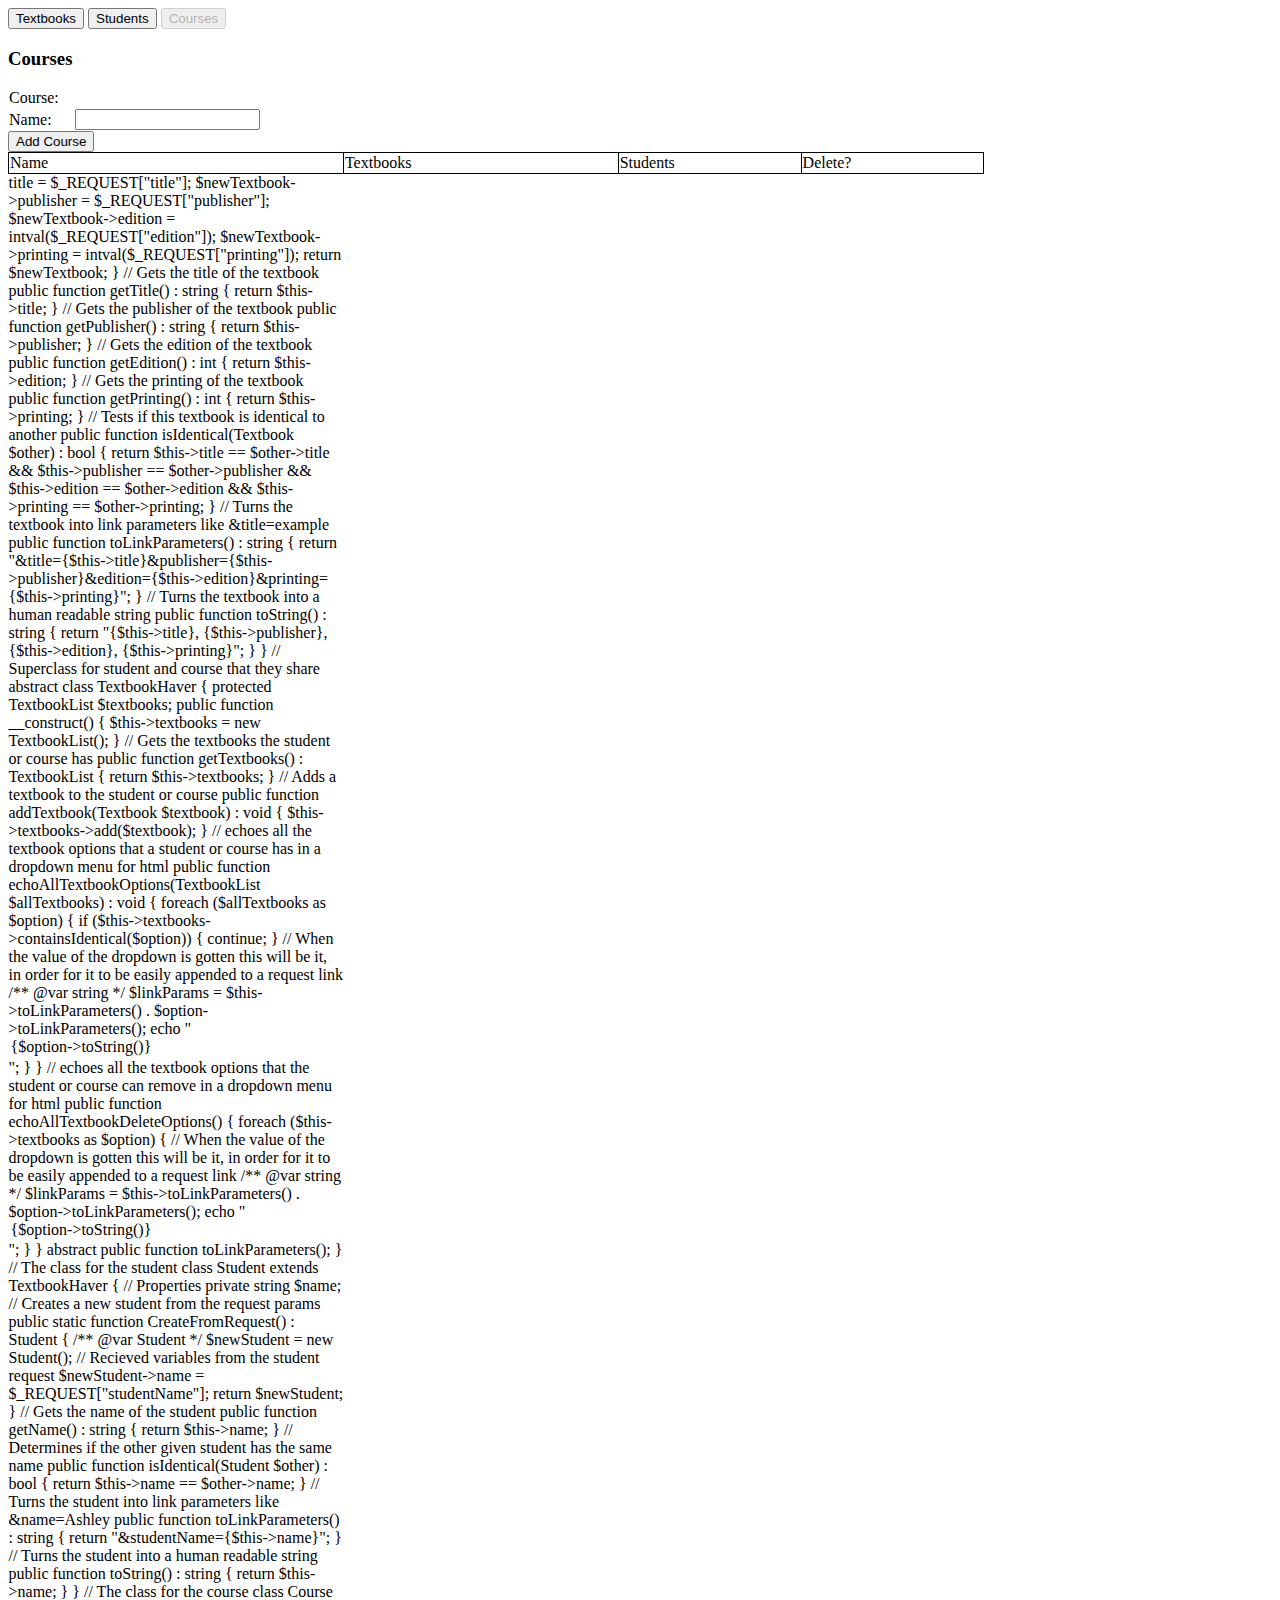
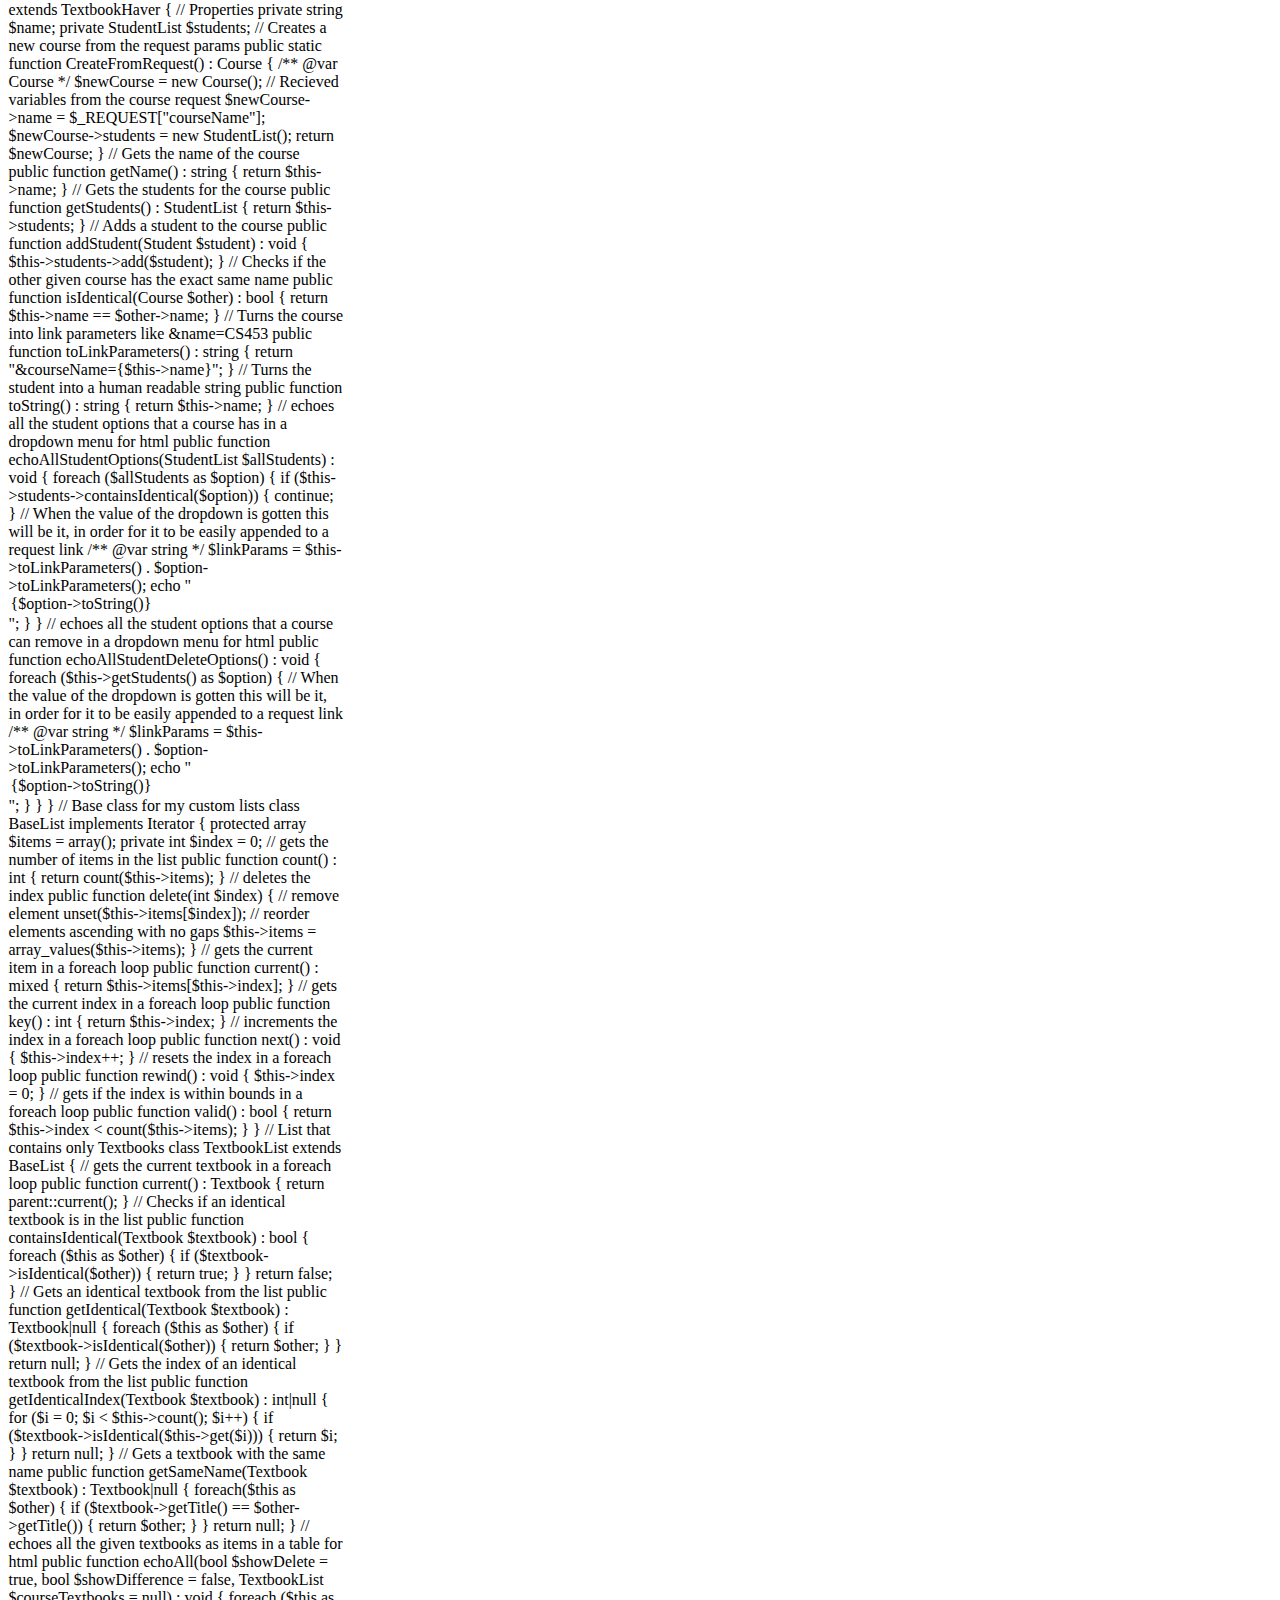
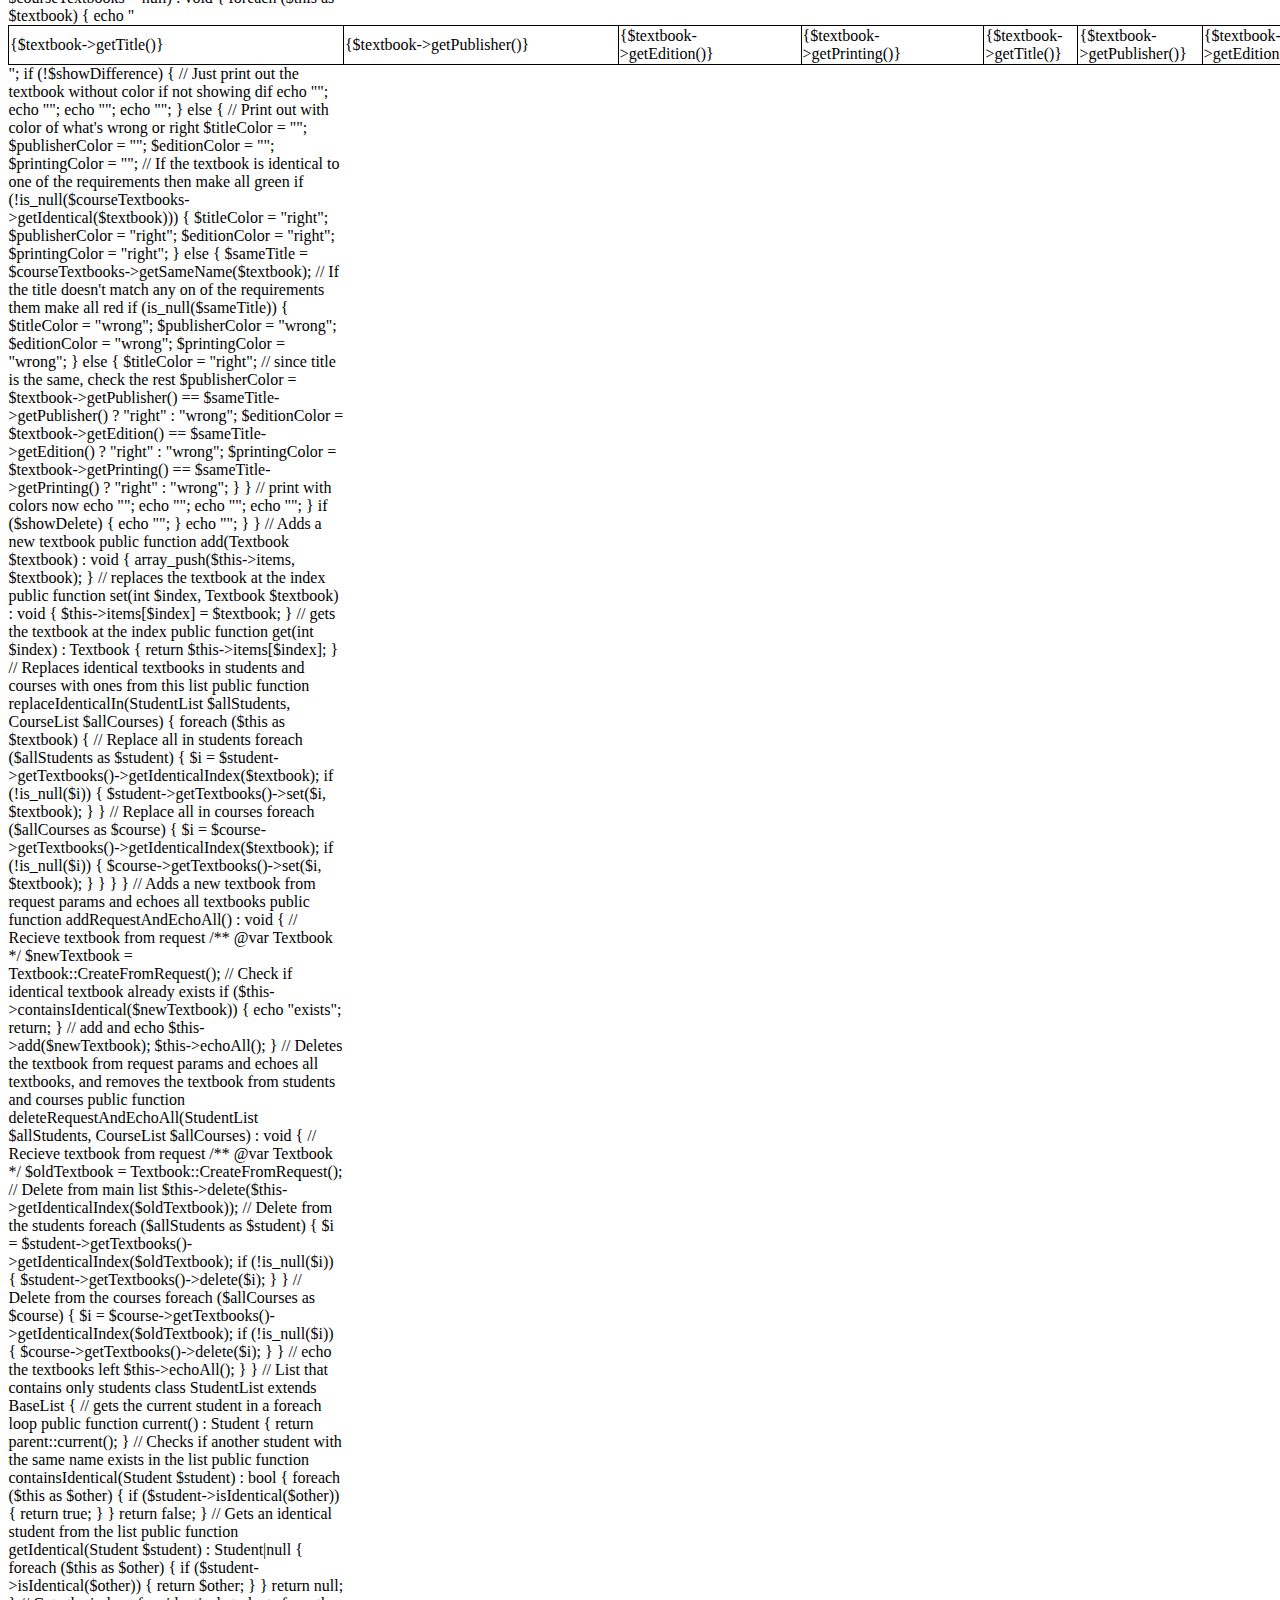
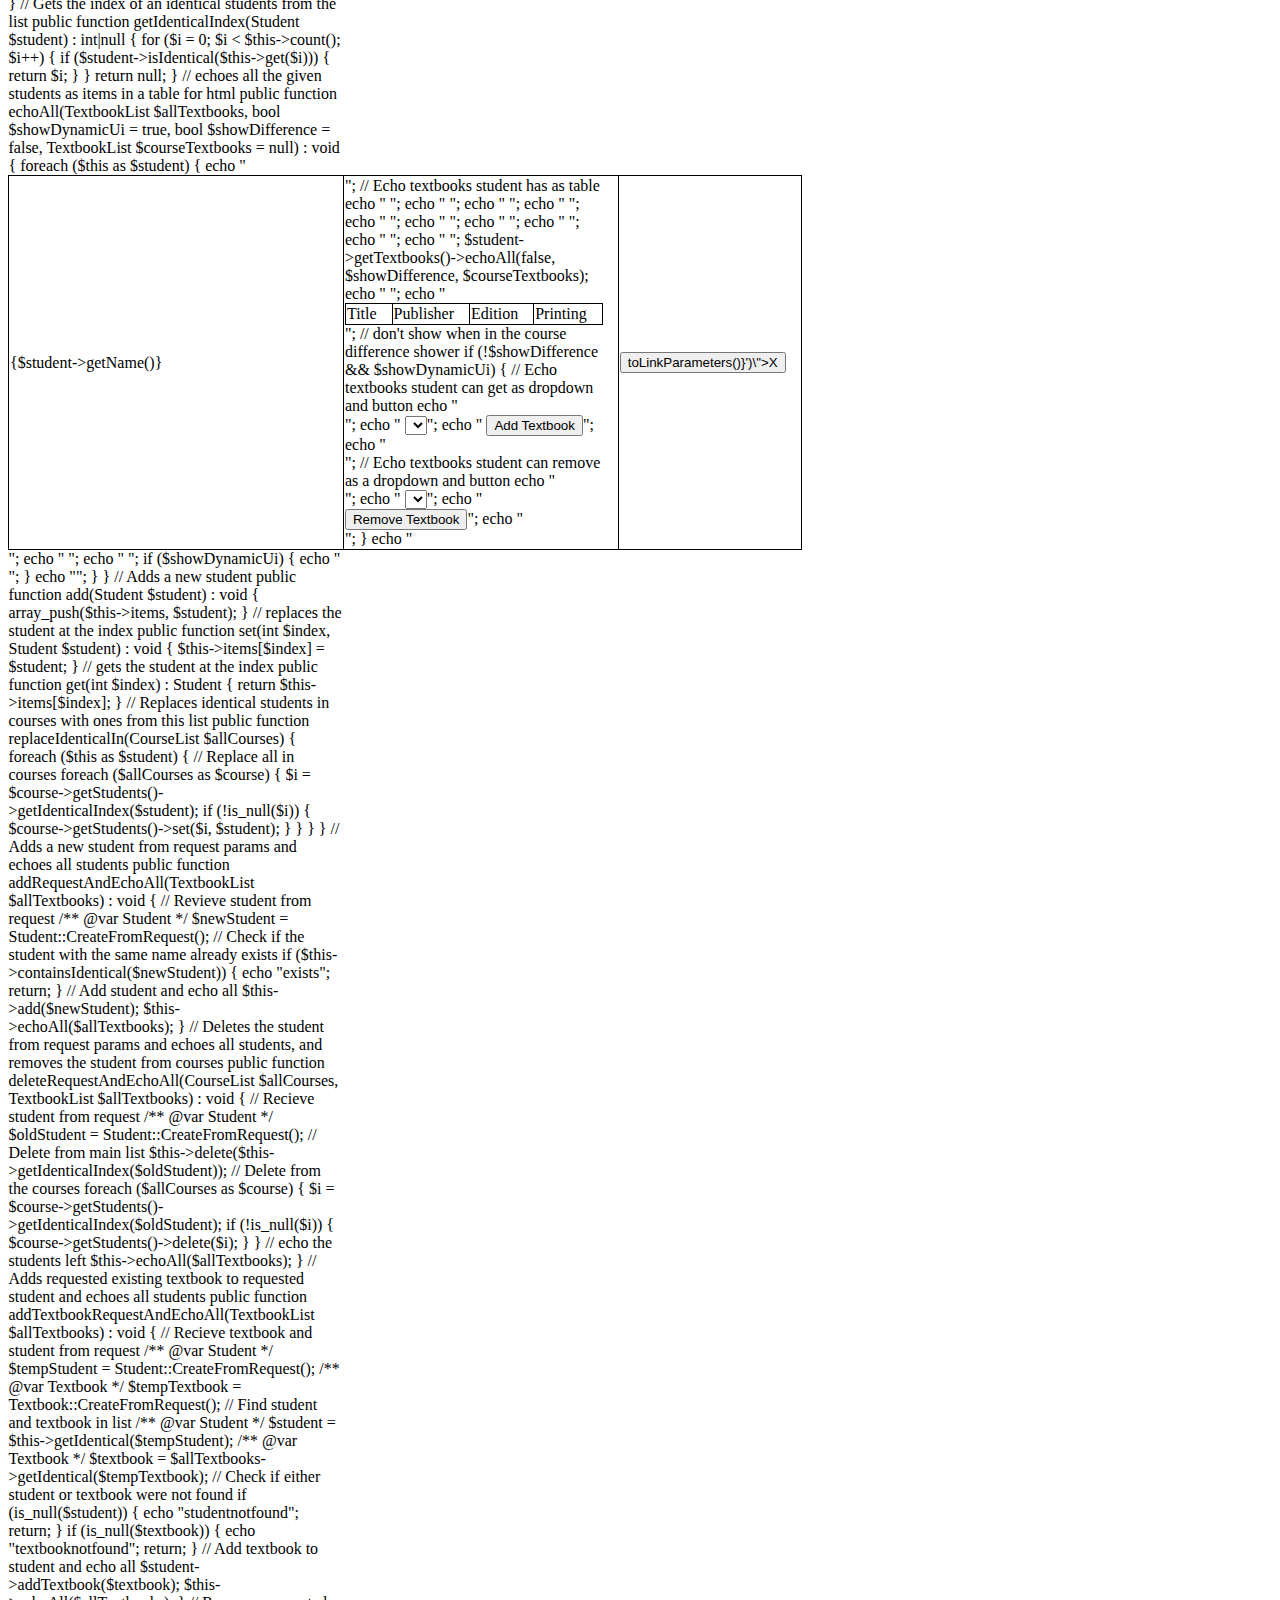
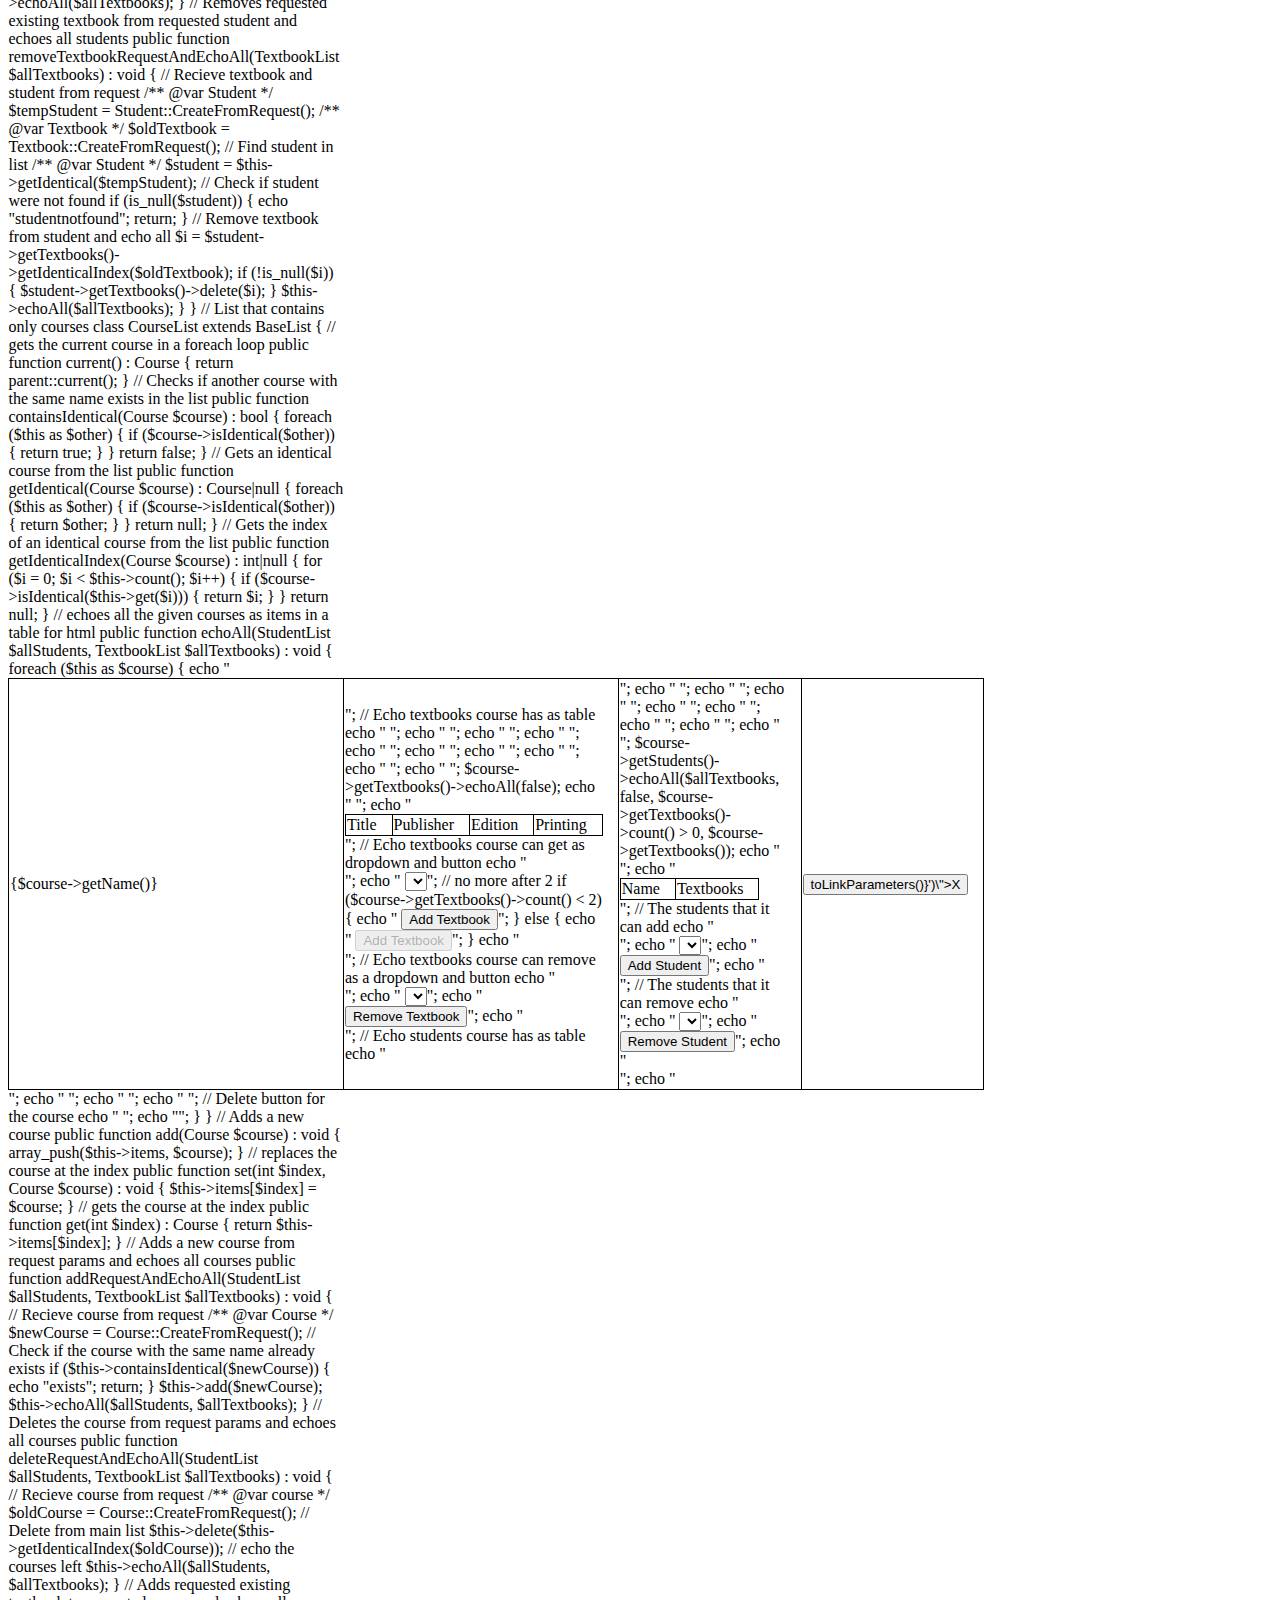
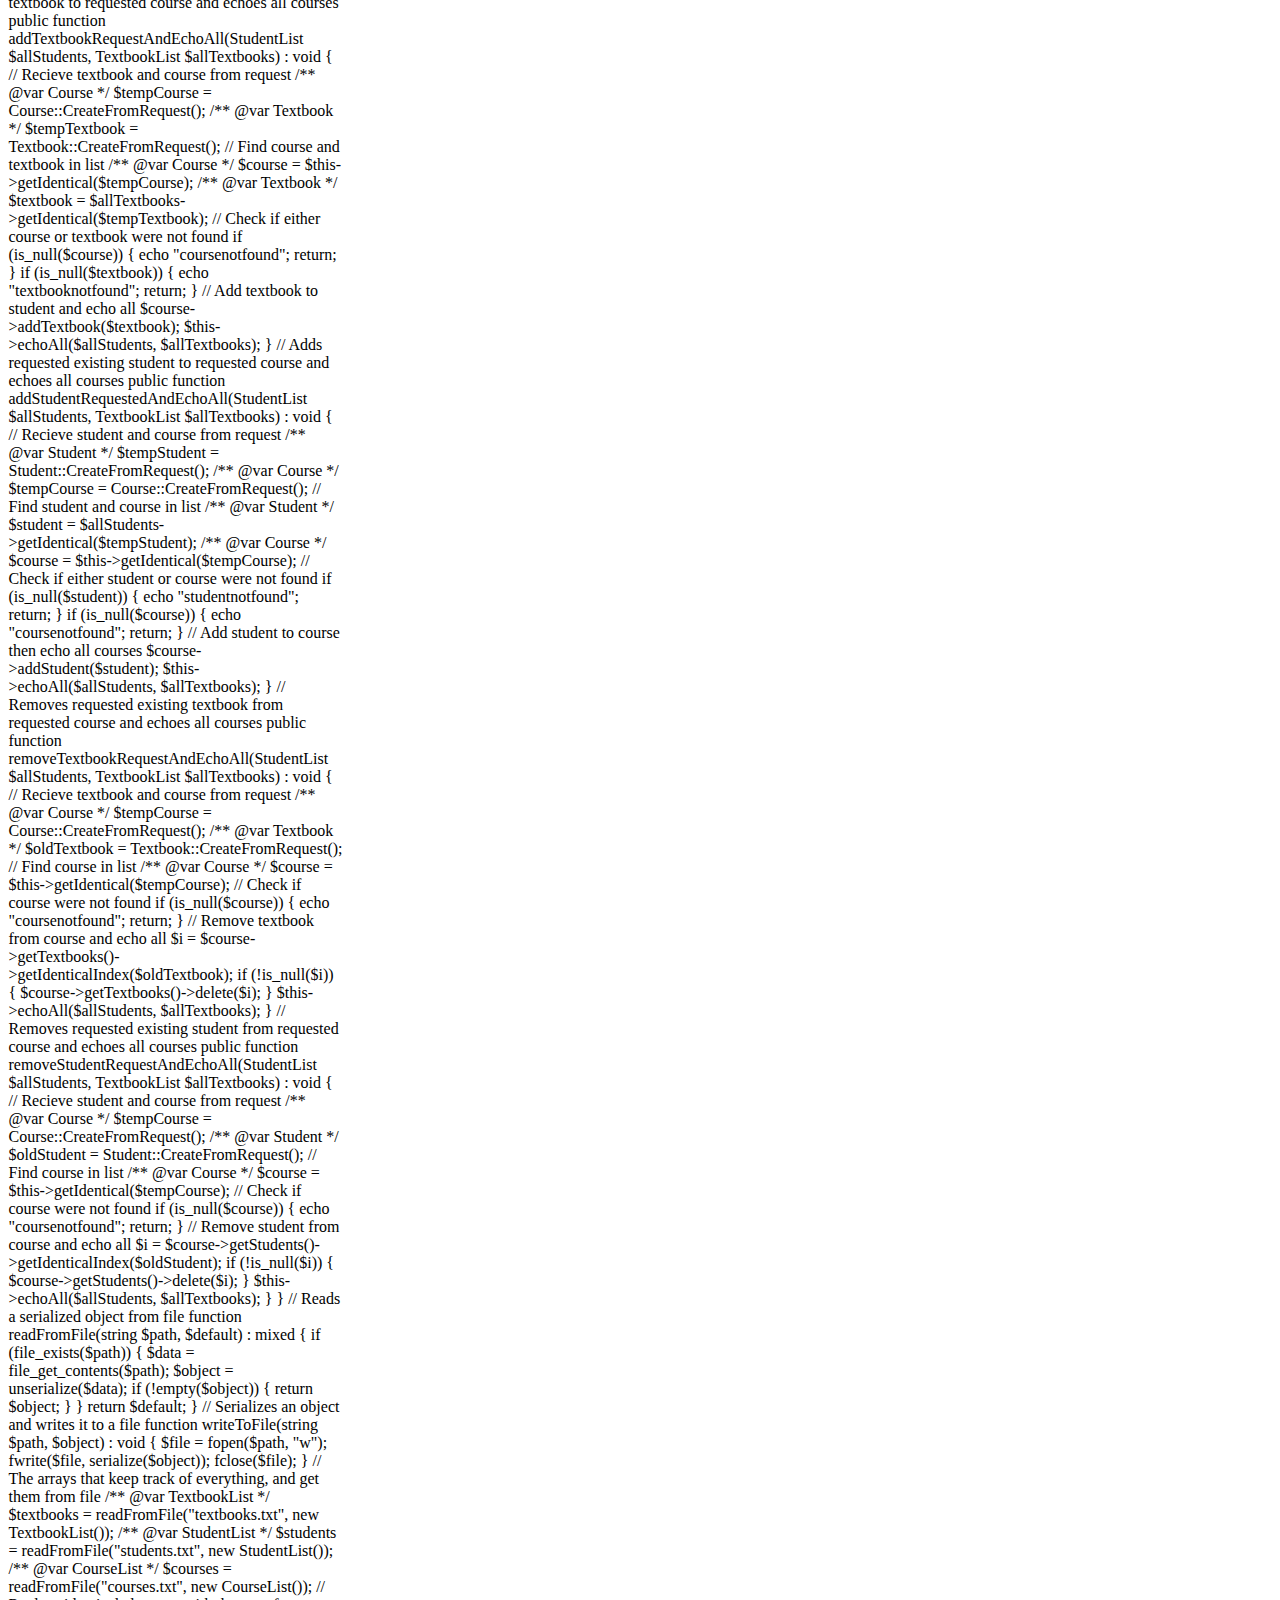
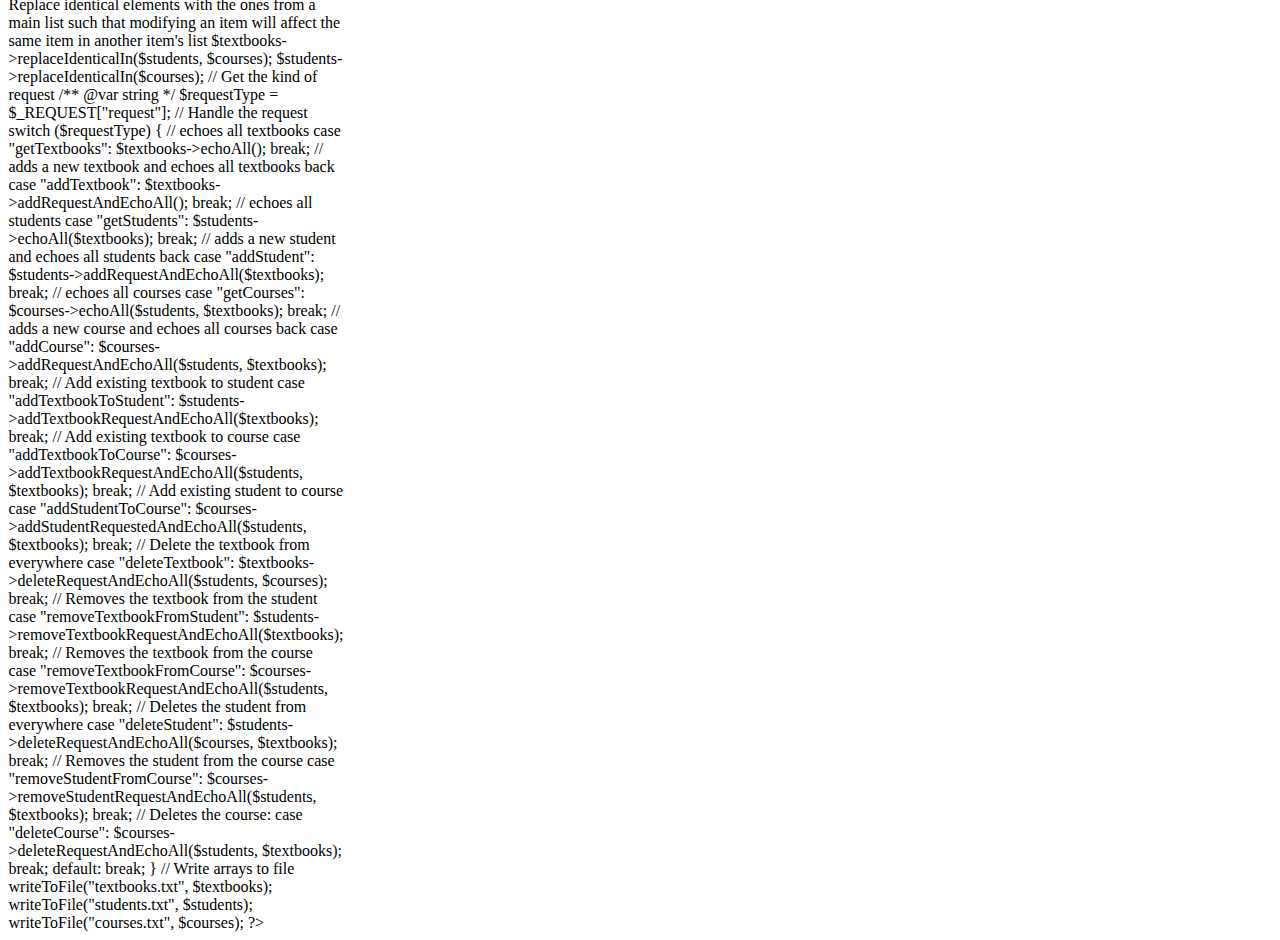
<file: courses.html>
<!DOCTYPE html>
<html>
    <head>
        <title>CS 453 Project 1</title>
        <link rel="stylesheet" type="text/css" href="style.css"/>
    </head>
    <body>
        <!--Buttons to the other pages-->
        <a href="textbooks.html"><button>Textbooks</button></a>
        <a href="students.html"><button>Students</button></a>
        <button disabled>Courses</button>

        <h3>Courses</h3>

        <!--Input to make a new course-->
        <form action="project1.php">
            <table>
                <thead>
                    <tr>
                        <td>Course:</td>
                        <td></td>
                    </tr>
                </thead>
                <tbody>
                    <tr>
                        <td>Name: </td>
                        <td><input type="text" name="name"/></td>
                    </tr>
                </tbody>
            </table>
            <button type="button" onclick="addCourse(this.form)">Add Course</button>
        </form>

        <!--List of all the courses-->
        <table class="bordered">
            <thead>
                <tr>
                    <td>Name</td>
                    <td>Textbooks</td>
                    <td>Students</td>
                    <td>Delete?</td>
                </tr>
            </thead>
            <tbody id="courseList">
                <!--Will be filled in by the php-->
            </tbody>
        </table>
        
        <script type="text/javascript" src="common.js"></script>
        <script type="text/javascript">
            // Gets the courses and applies them to the html
            function getCourses() {
                var request = new XMLHttpRequest();
                request.open("GET", `project1.php?request=getCourses`);
                
                onRecievedFromRequest(request, function () {
                    // update course html
                    document.getElementById("courseList").innerHTML = request.responseText;
                });

                request.send();
            }
            
            // call the function so that the page is populated on refresh
            getCourses();

            // Adds a new course from the input provided by the user
            function addCourse(form) {
                // The variables to send in the request
                const name = form.name.value;

                // Check for empty/invalid inputs
                if (!name) {
                    alert("You must enter a name.");
                    return;
                }

                const request = new XMLHttpRequest();
                request.open("GET", `project1.php?request=addCourse&courseName=${name}`);

                onRecievedFromRequest(request, function() {
                    // check if identical course already exists
                    if (request.responseText === "exists") {
                        alert("A course with the same name already exists");
                        return;
                    }

                    // update course html
                    document.getElementById("courseList").innerHTML = request.responseText;
                });

                request.send();
            }

            // Deletes a course
            function deleteCourse(course) {
                const request = new XMLHttpRequest();
                // course was recieved in link format so a simple append is used
                request.open("GET", "project1.php?request=deleteCourse" + course);

                onRecievedFromRequest(request, function() {
                    // update course html
                    document.getElementById("courseList").innerHTML = request.responseText;
                });

                request.send();
            }

            // Adds a textbook to the course from the input provided by the user
            function addTextbookToCourse(form) {
                // The variables to send in the request
                const courseAndTextbook = form.options.value;

                // Check for empty/invalid inputs
                if (!courseAndTextbook) {
                    alert("You must select a textbook to add one");
                    return;
                }

                const request = new XMLHttpRequest();
                // courseAndTextbook was recieved in link format so a simple append is used
                request.open("GET", "project1.php?request=addTextbookToCourse" + courseAndTextbook);

                onRecievedFromRequest(request, function() {
                    // Check for errors
                    if (request.responseText === "coursenotfound") {
                        alert("The course to add the textbook to could not be found");
                        return;
                    }
                    if (request.responseText === "textbooknotfound") {
                        alert("The textbook to add to the course could not be found");
                        return;
                    }

                    // update course html
                    document.getElementById("courseList").innerHTML = request.responseText;
                });

                request.send();
            }

            // Adds a student to the course from the input provided by the user (also adds the course to the student)
            function addStudentToCourse(form) {
                // The variables to send in the request
                const courseAndStudent = form.options.value;

                // Check for empty/invalid inputs
                if (!courseAndStudent) {
                    alert("You must select a student to add one");
                    return;
                }

                const request = new XMLHttpRequest();
                // courseAndStudent was recieved in link format so a simple append is used
                request.open("GET", "project1.php?request=addStudentToCourse" + courseAndStudent);

                onRecievedFromRequest(request, function() {
                    // check for errors
                    if (request.responseText === "studentnotfound") {
                        alert("The student to add to the course could not be found");
                        return;
                    }
                    if (request.responseText === "coursenotfound") {
                        alert("The course to add the student to could not be found");
                        return;
                    }

                    // update course html
                    document.getElementById("courseList").innerHTML = request.responseText;
                });

                request.send();
            }

            // Removes a textbook from the course from the input provides by the user
            function removeTextbookFromCourse(form) {
                // The variables to send in the request
                const courseAndTextbook = form.options.value;
                
                // Check for empty/invalid inputs
                if (!courseAndTextbook) {
                    alert("You must select a textbook to remove one");
                    return;
                }

                const request = new XMLHttpRequest();
                // courseAndTextbook was recieved in link format so a simple append is used
                request.open("GET", "project1.php?request=removeTextbookFromCourse" + courseAndTextbook);

                onRecievedFromRequest(request, function() {
                    // check for errors
                    if (request.responseText === "coursenotfound") {
                        alert("The course to remove the textbook from could not be found");
                        return;
                    }

                    // update course html
                    document.getElementById("courseList").innerHTML = request.responseText;
                });

                request.send();
            }

            // Removes a student from the course from the input provides by the user
            function removeStudentFromCourse(form) {
                // The variables to send in the request
                const courseAndStudent = form.options.value;
                
                // Check for empty/invalid inputs
                if (!courseAndStudent) {
                    alert("You must select a student to remove one");
                    return;
                }

                const request = new XMLHttpRequest();
                // courseAndStudent was recieved in link format so a simple append is used
                request.open("GET", "project1.php?request=removeStudentFromCourse" + courseAndStudent);

                onRecievedFromRequest(request, function() {
                    // check for errors
                    if (request.responseText === "coursenotfound") {
                        alert("The course to remove the student from could not be found");
                        return;
                    }

                    // update course html
                    document.getElementById("courseList").innerHTML = request.responseText;
                });

                request.send();
            }
        </script>
    </body>
</html>
</file>
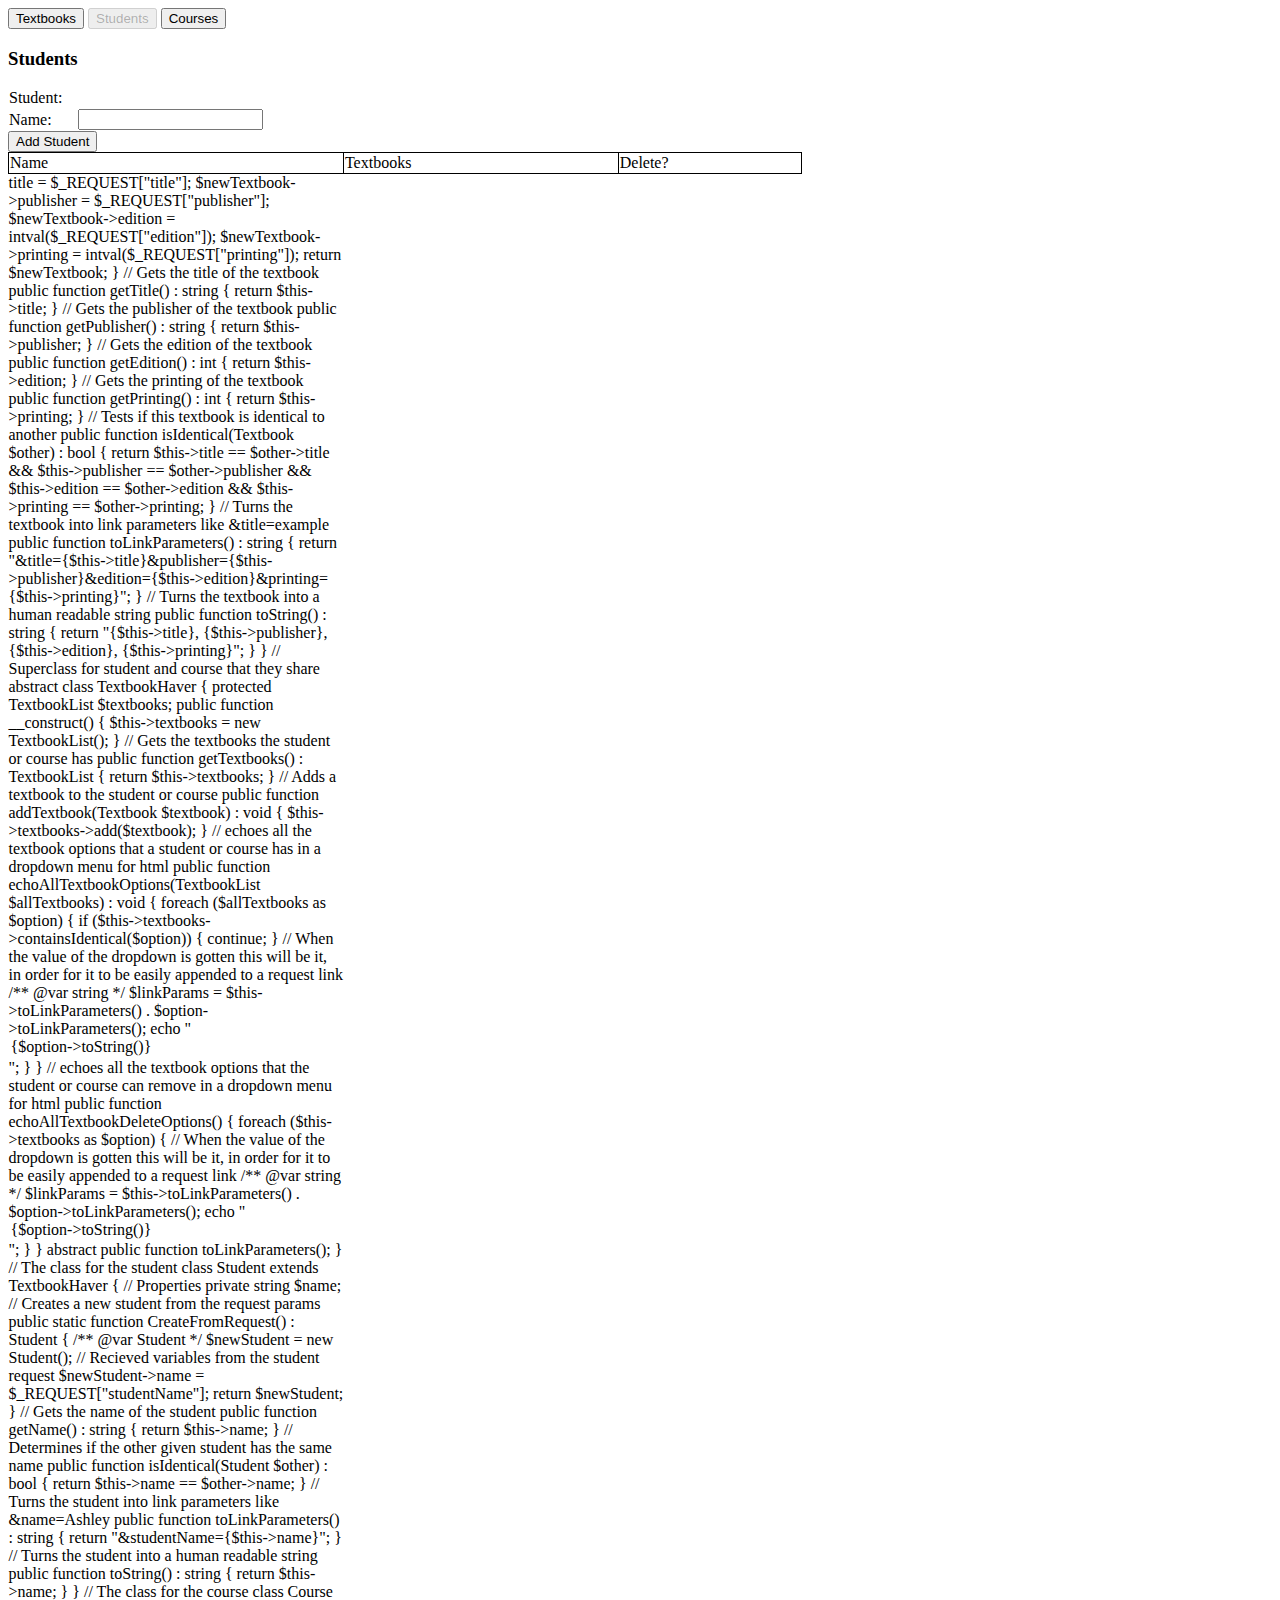
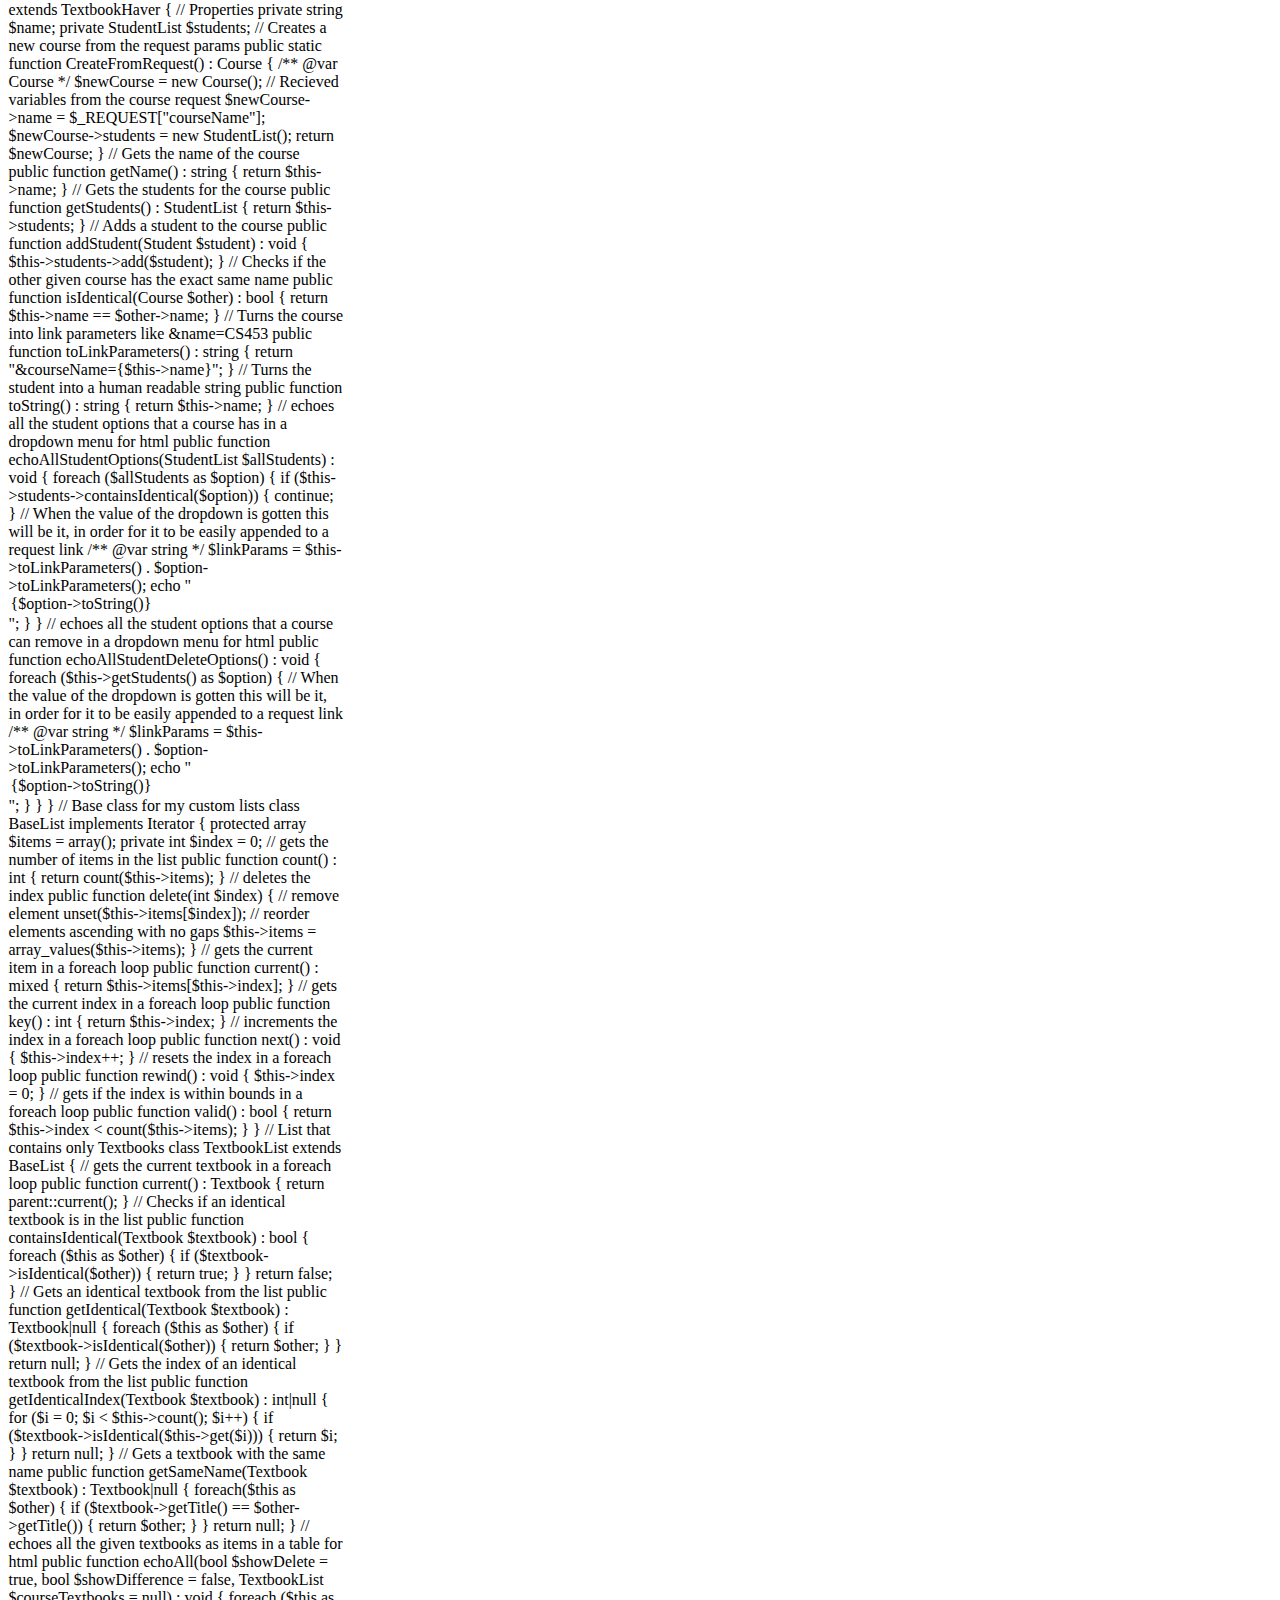
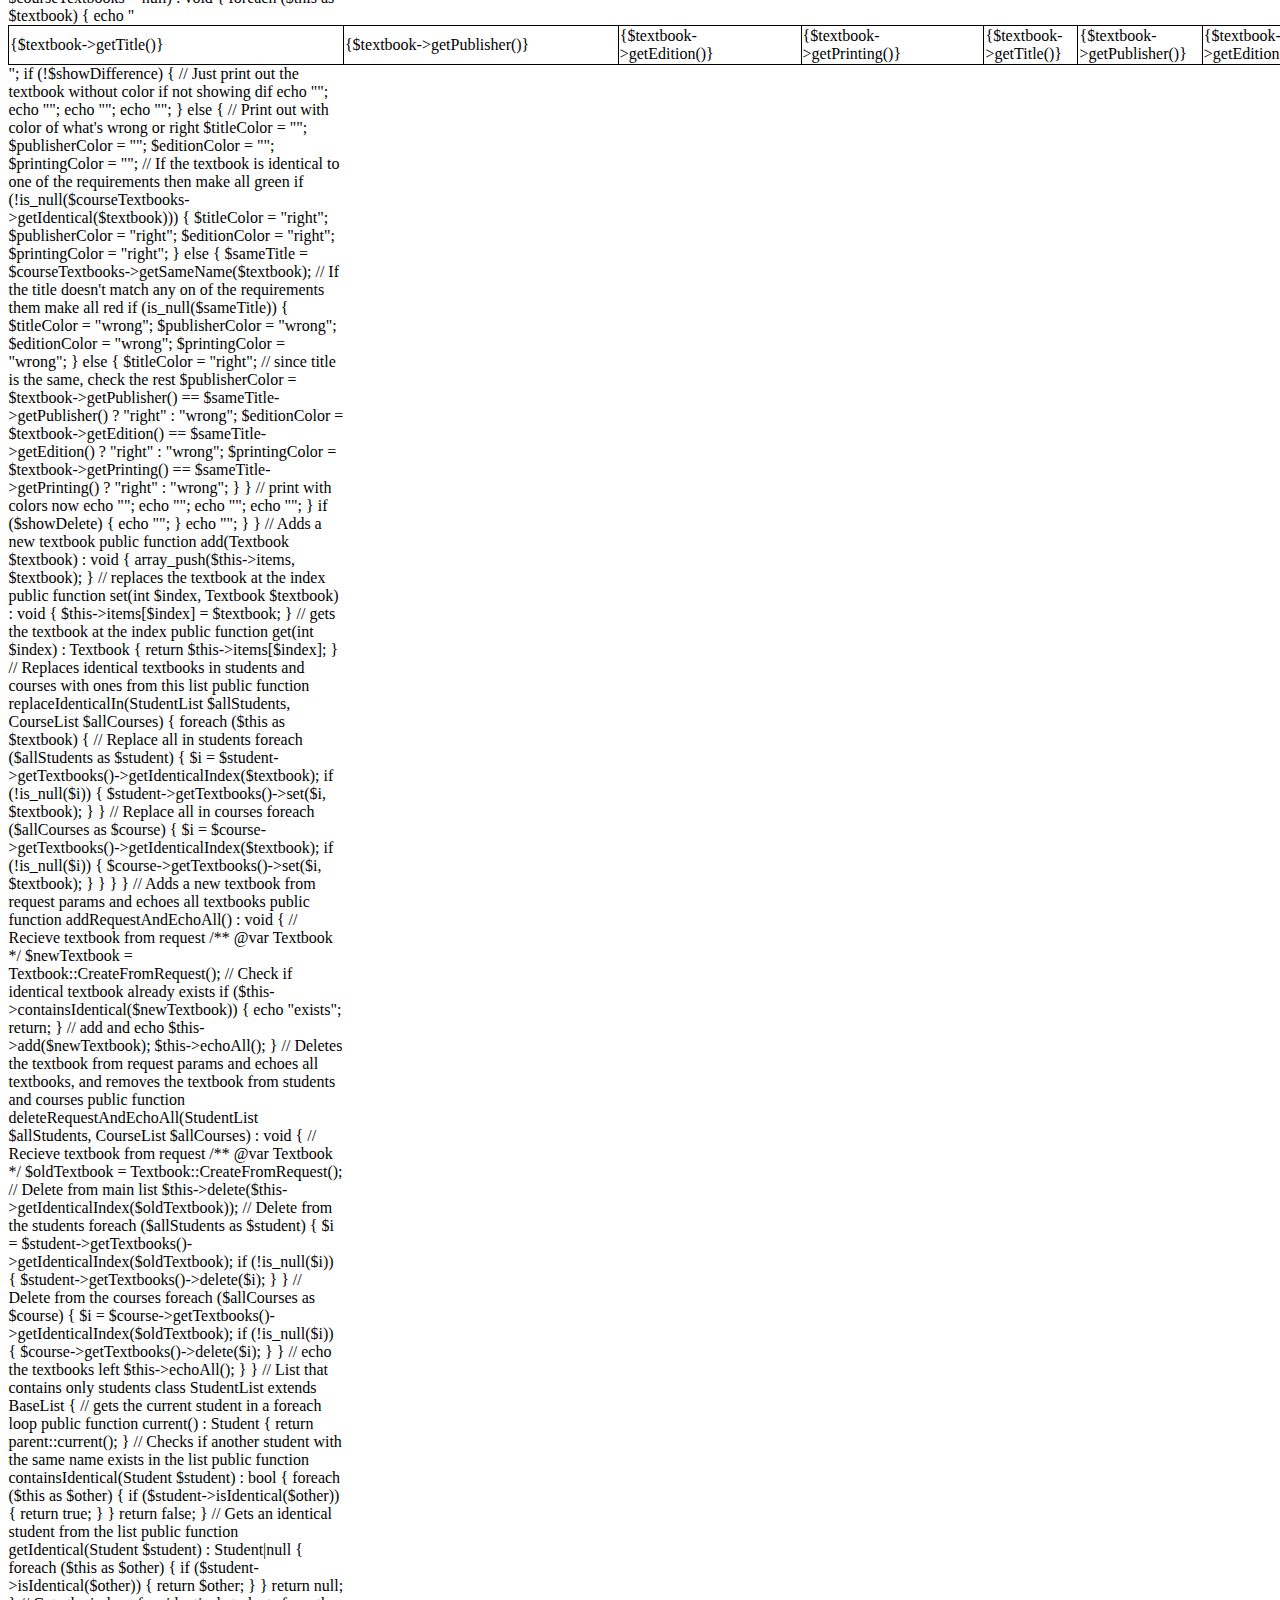
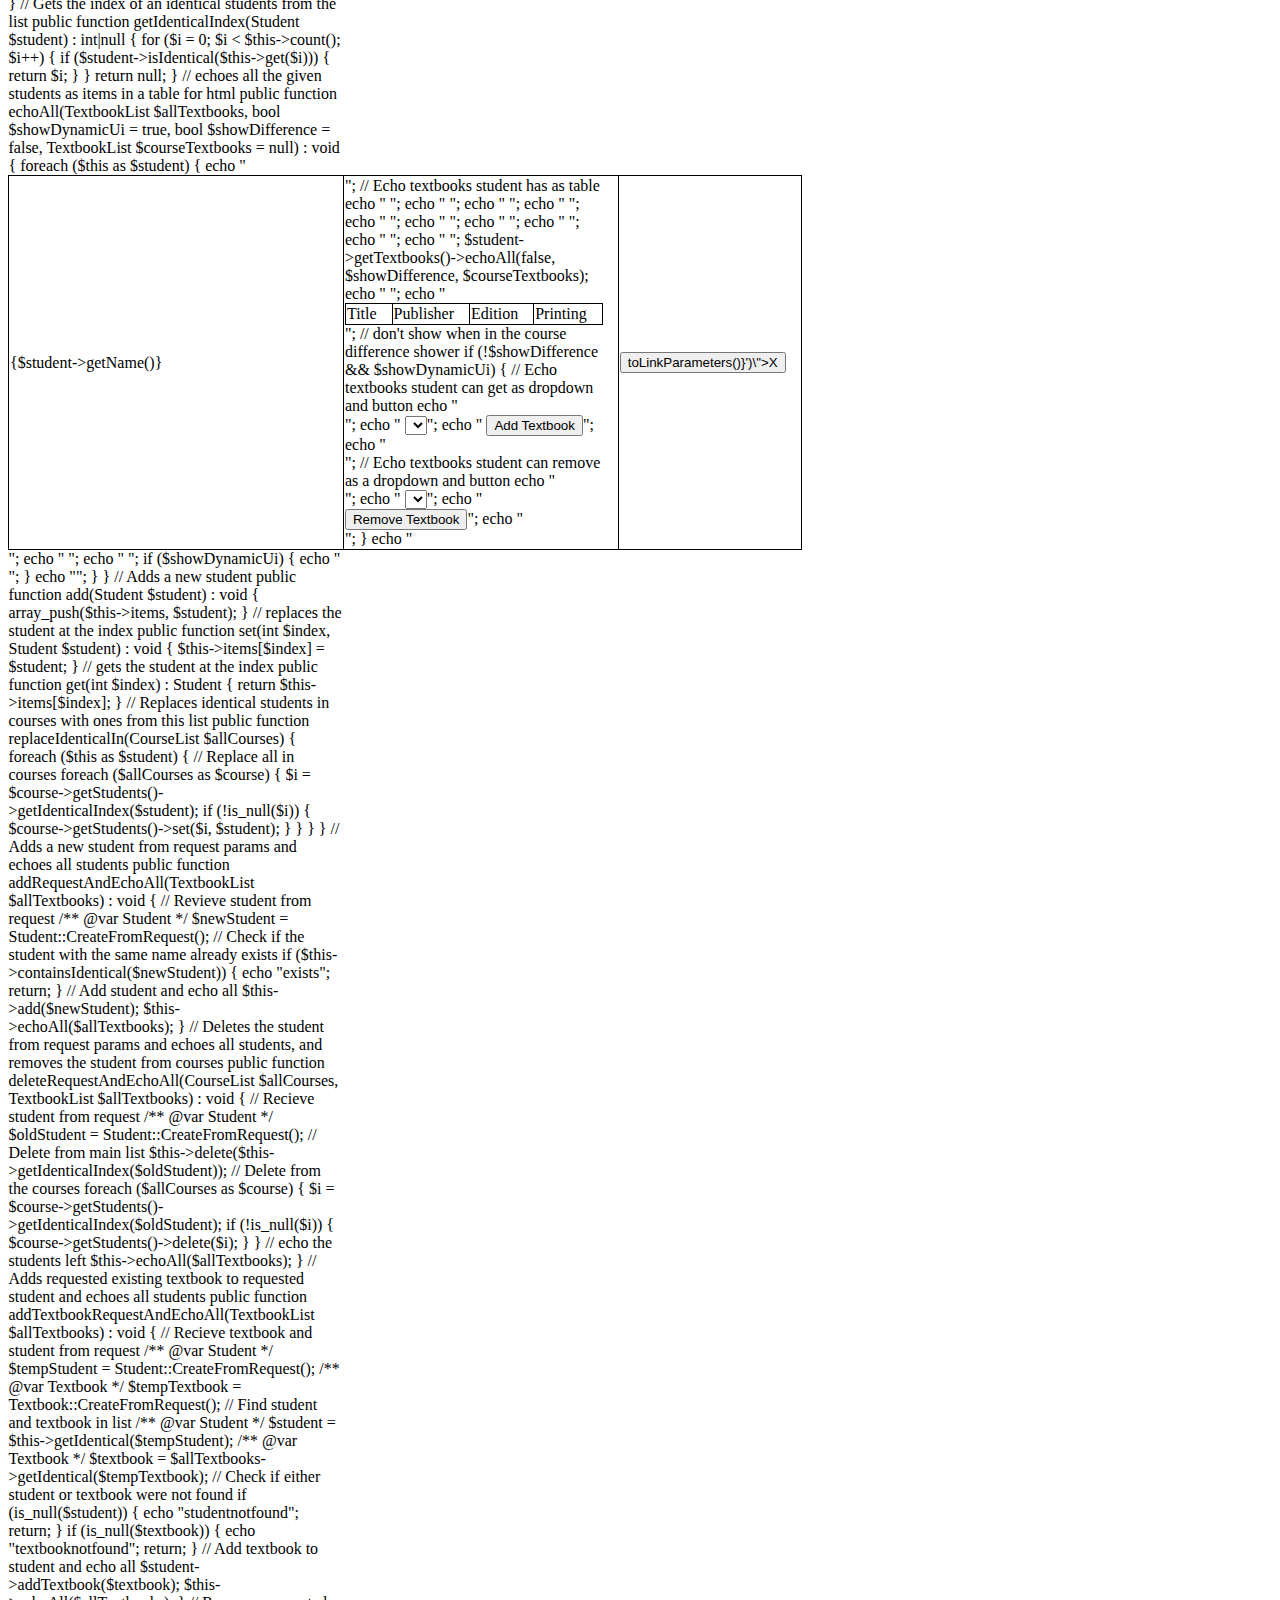
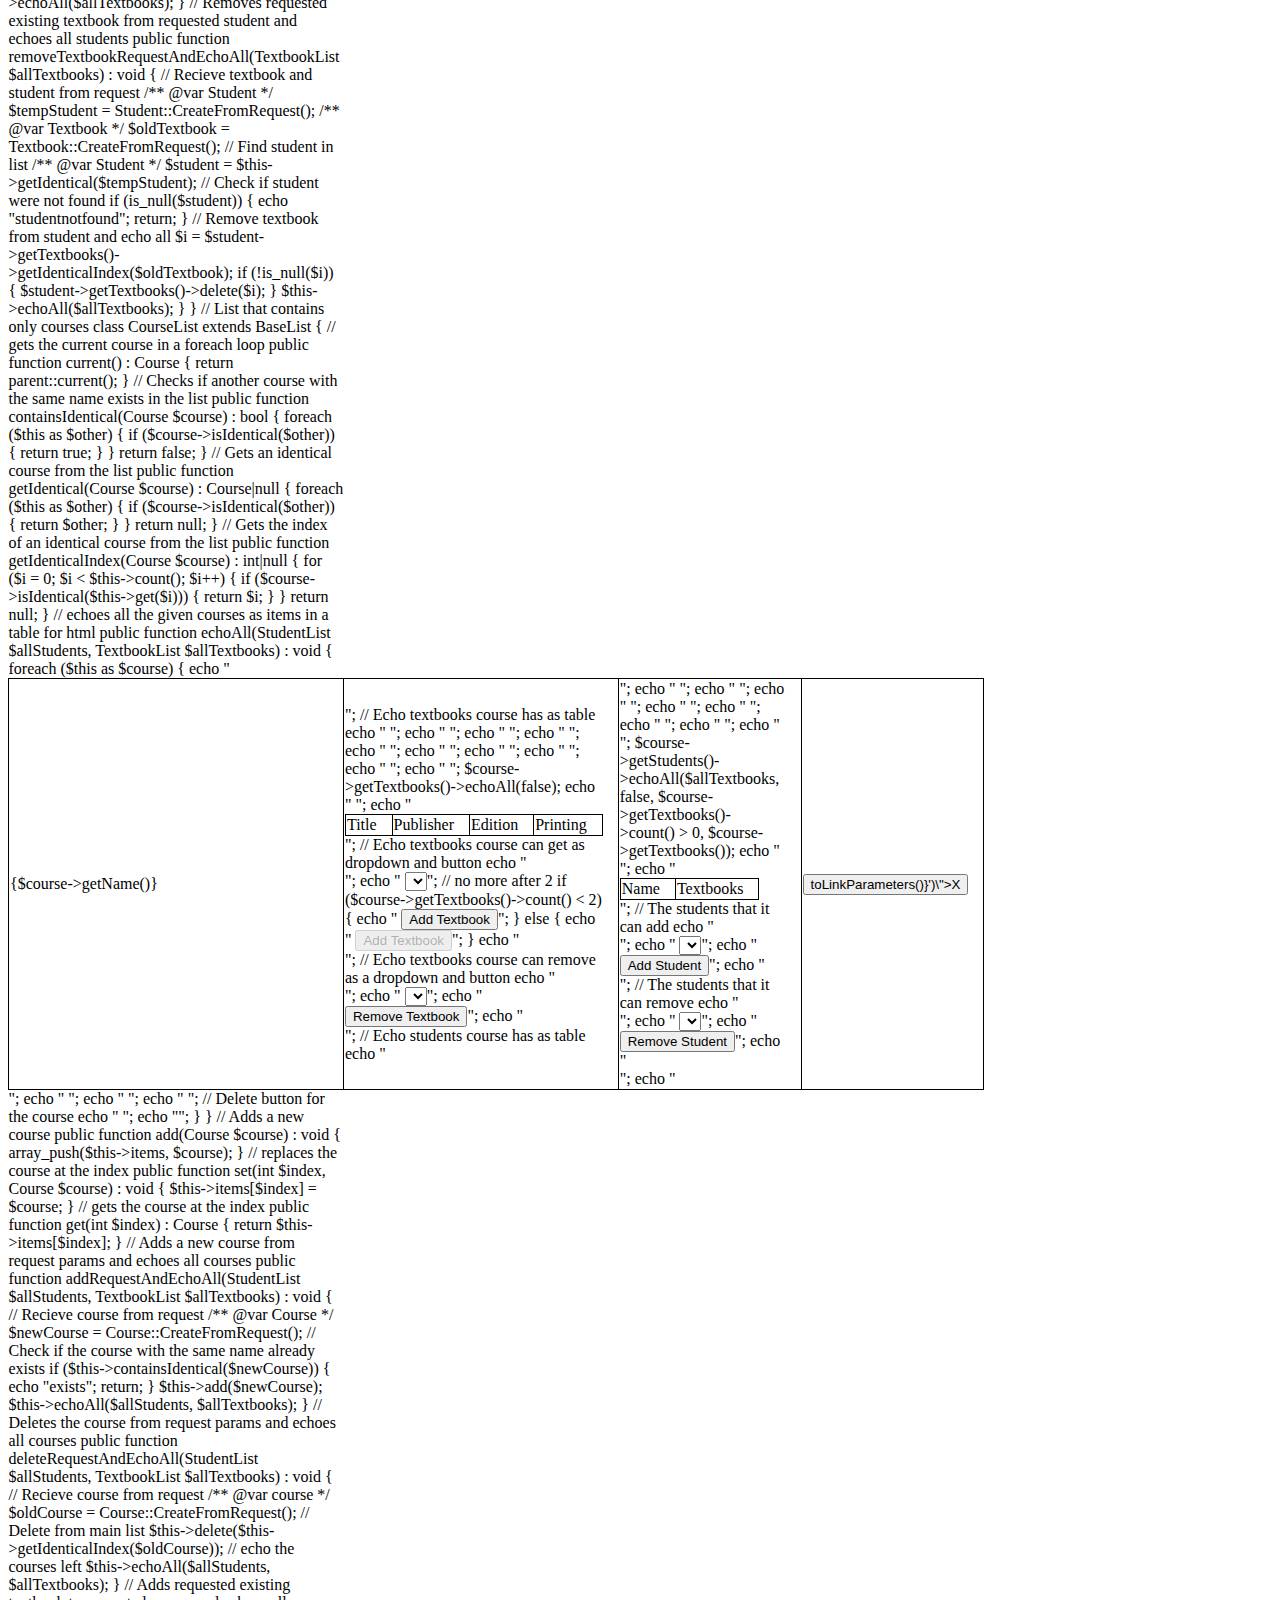
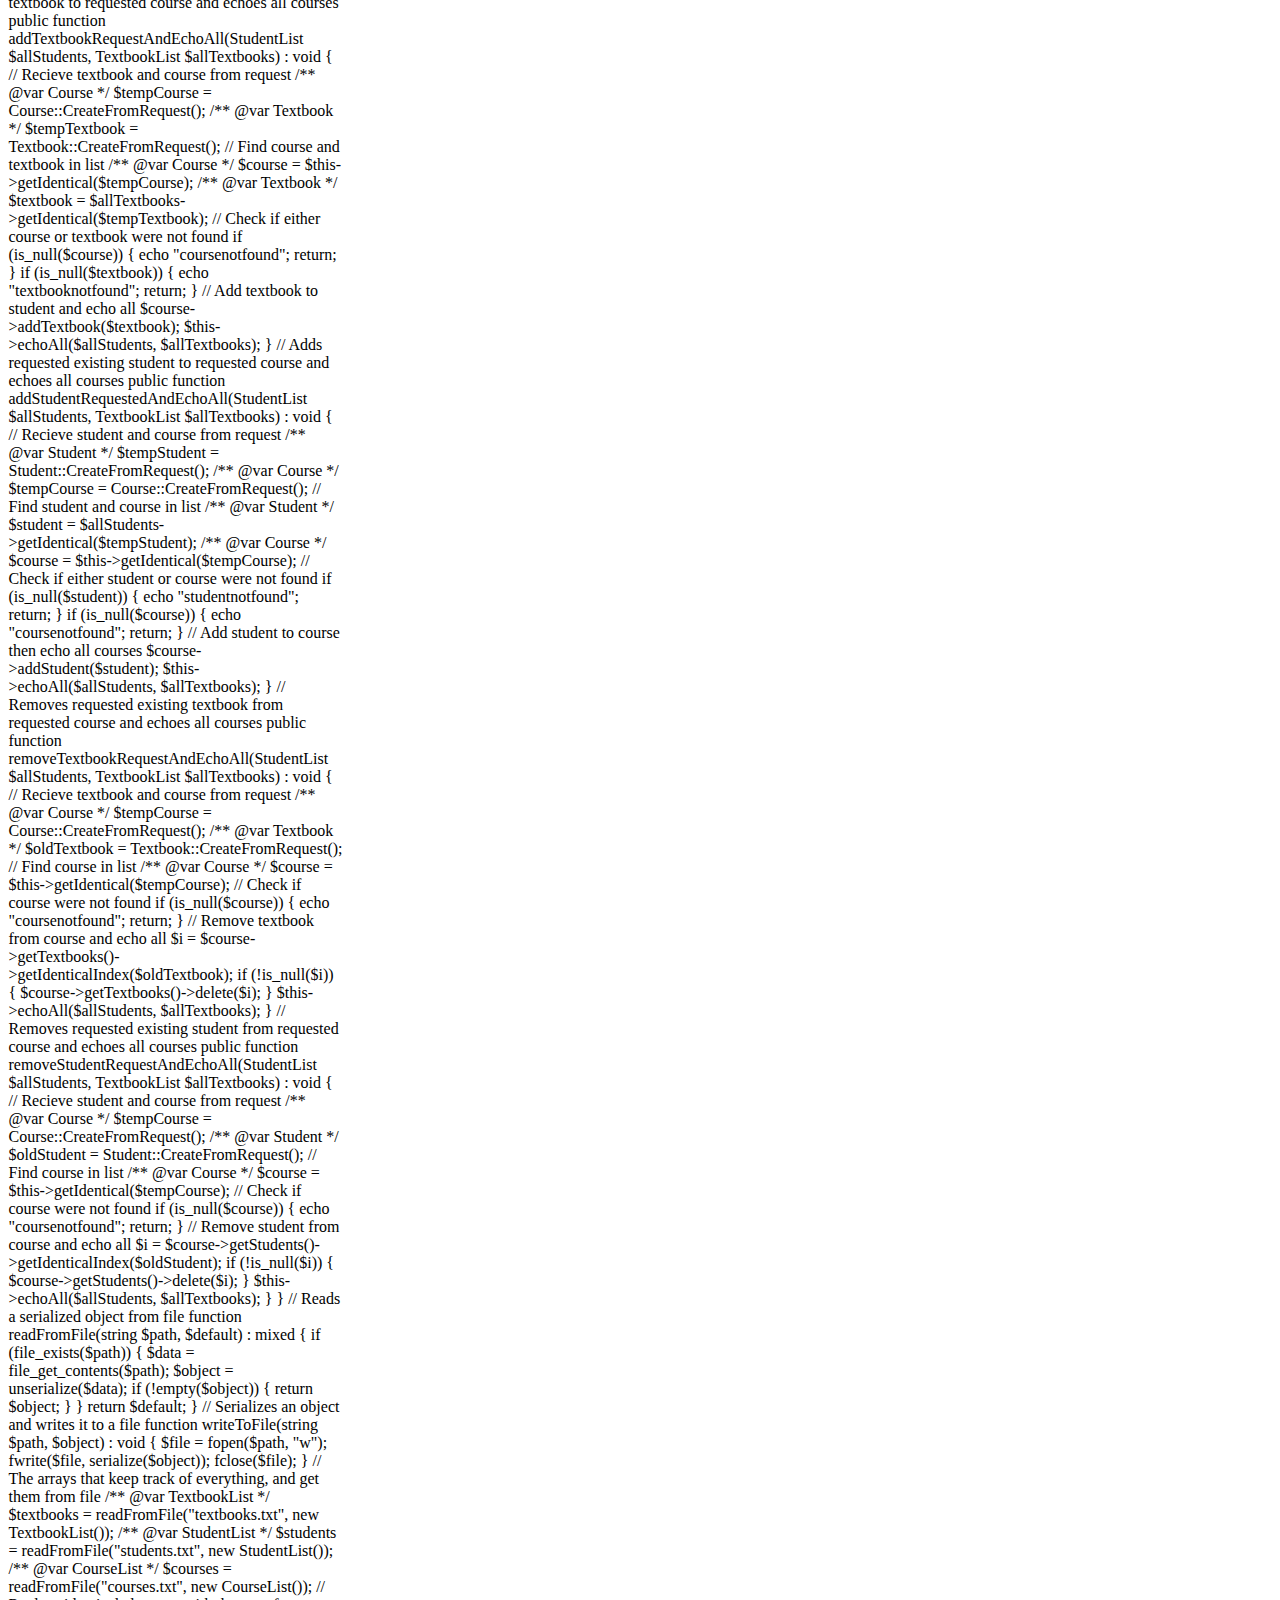
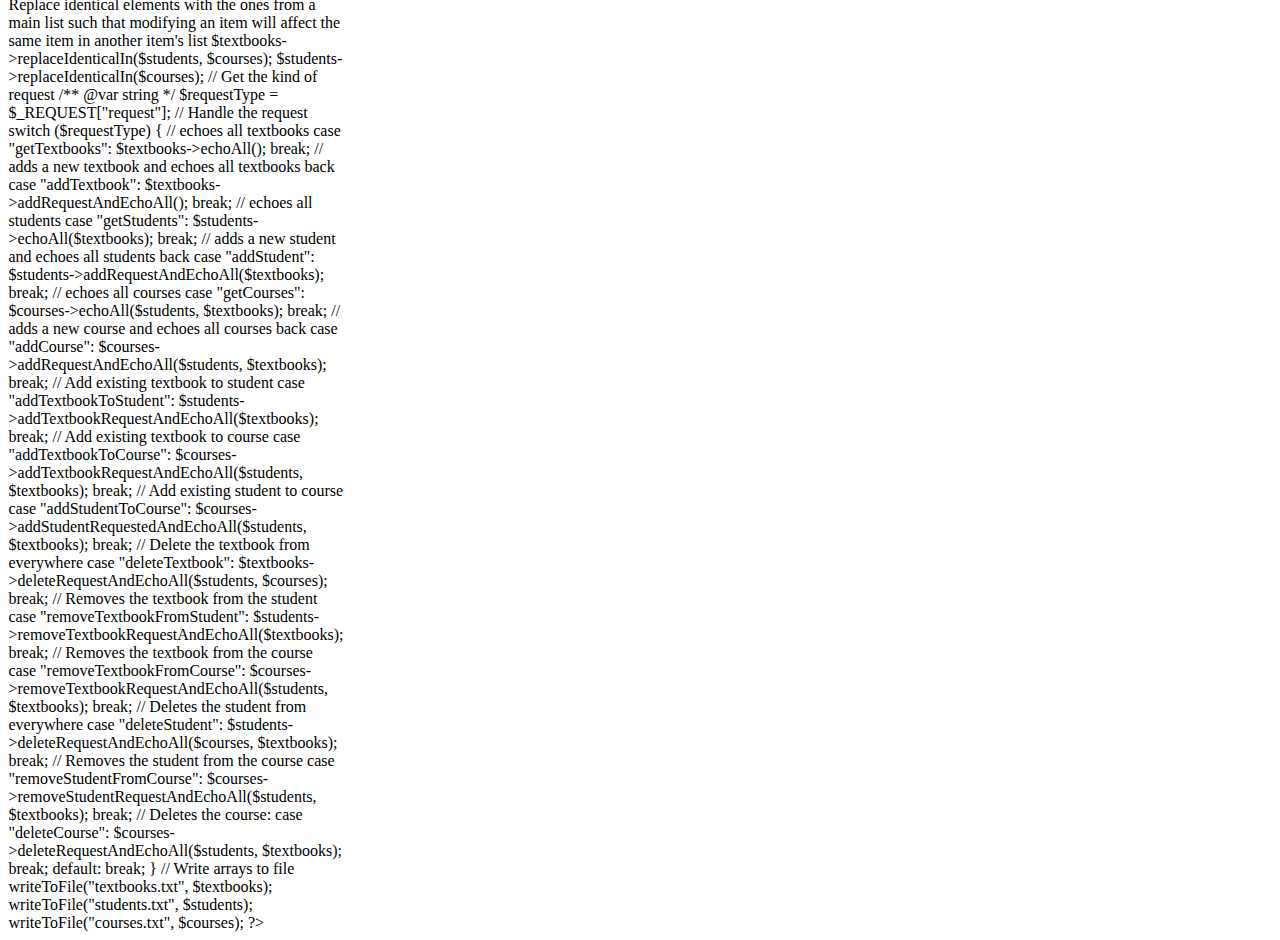
<file: students.html>
<!DOCTYPE html>
<html>
    <head>
        <title>CS 453 Project 1</title>
        <link rel="stylesheet" type="text/css" href="style.css"/>
    </head>
    <body>
        <!--Buttons to the other pages-->
        <a href="textbooks.html"><button>Textbooks</button></a>
        <button disabled>Students</button>
        <a href="courses.html"><button>Courses</button></a>

        <h3>Students</h3>

        <!--Input to make a new student-->
        <form action="project1.php">
            <table>
                <thead>
                    <tr>
                        <td>Student:</td>
                        <td></td>
                    </tr>
                </thead>
                <tbody>
                    <tr>
                        <td>Name: </td>
                        <td><input type="text" name="name"/></td>
                    </tr>
                </tbody>
            </table>
            <button type="button" onclick="addStudent(this.form)">Add Student</button>
        </form>

        <!--List of all the students-->
        <table class="bordered">
            <thead>
                <tr>
                    <td>Name</td>
                    <td>Textbooks</td>
                    <td>Delete?</td>
                </tr>
            </thead>
            <tbody id="studentList">
                <!--Will be filled in by the php-->
            </tbody>
        </table>
        
        <script type="text/javascript" src="common.js"></script>
        <script type="text/javascript">
            // Gets the students and applies them to the html
            function getStudents() {
                var request = new XMLHttpRequest();
                request.open("GET", `project1.php?request=getStudents`);
                
                onRecievedFromRequest(request, function () {
                    // update student html
                    document.getElementById("studentList").innerHTML = request.responseText;
                });

                request.send();
            }
            
            // call the function so that the page is populated on refresh
            getStudents();

            // Adds a new student from the input provided by the user
            function addStudent(form) {
                // The variables to send in the request
                const name = form.name.value;

                // Check for empty/invalid inputs
                if (!name) {
                    alert("You must enter a name.");
                    return;
                }

                const request = new XMLHttpRequest();
                request.open("GET", `project1.php?request=addStudent&studentName=${name}`);

                onRecievedFromRequest(request, function() {
                    // check if identical student already exists
                    if (request.responseText === "exists") {
                        alert("A student with the same name already exists");
                        return;
                    }

                    // update student html
                    document.getElementById("studentList").innerHTML = request.responseText;
                });

                request.send();
            }

            // Adds a textbook to the student from the input provided by the user
            function addTextbookToStudent(form) {
                // The variables to send in the request
                const studentAndTextbook = form.options.value;

                // Check for empty/invalid inputs
                if (!studentAndTextbook) {
                    alert("You must select a textbook to add one");
                    return;
                }

                const request = new XMLHttpRequest();
                // studentAndTextbook was recieved in link format so a simple append is used
                request.open("GET", "project1.php?request=addTextbookToStudent" + studentAndTextbook);

                onRecievedFromRequest(request, function() {
                    // Check for errors
                    if (request.responseText === "studentnotfound") {
                        alert("The student to add the textbook to could not be found");
                        return;
                    }
                    if (request.responseText === "textbooknotfound") {
                        alert("The textbook to add to the student could not be found");
                    }

                    // update student html
                    document.getElementById("studentList").innerHTML = request.responseText;
                });

                request.send();
            }

            // Deletes a student
            function deleteStudent(student) {
                const request = new XMLHttpRequest();
                // student was recieved in link format so a simple append is used
                request.open("GET", "project1.php?request=deleteStudent" + student);

                onRecievedFromRequest(request, function() {
                    // update student html
                    document.getElementById("studentList").innerHTML = request.responseText;
                });

                request.send();
            }

            // Removes a textbook from the student from the input provides by the user
            function removeTextbookFromStudent(form) {
                // The variables to send in the request
                const studentAndTextbook = form.options.value;
                
                // Check for empty/invalid inputs
                if (!studentAndTextbook) {
                    alert("You must select a textbook to remove one");
                    return;
                }

                const request = new XMLHttpRequest();
                // studentAndTextbook was recieved in link format so a simple append is used
                request.open("GET", "project1.php?request=removeTextbookFromStudent" + studentAndTextbook);

                onRecievedFromRequest(request, function() {
                    // check for errors
                    if (request.responseText === "studentnotfound") {
                        alert("The student to remove the textbook from could not be found");
                        return;
                    }

                    // update student html
                    document.getElementById("studentList").innerHTML = request.responseText;
                });

                request.send();
            }
        </script>
    </body>
</html>
</file>
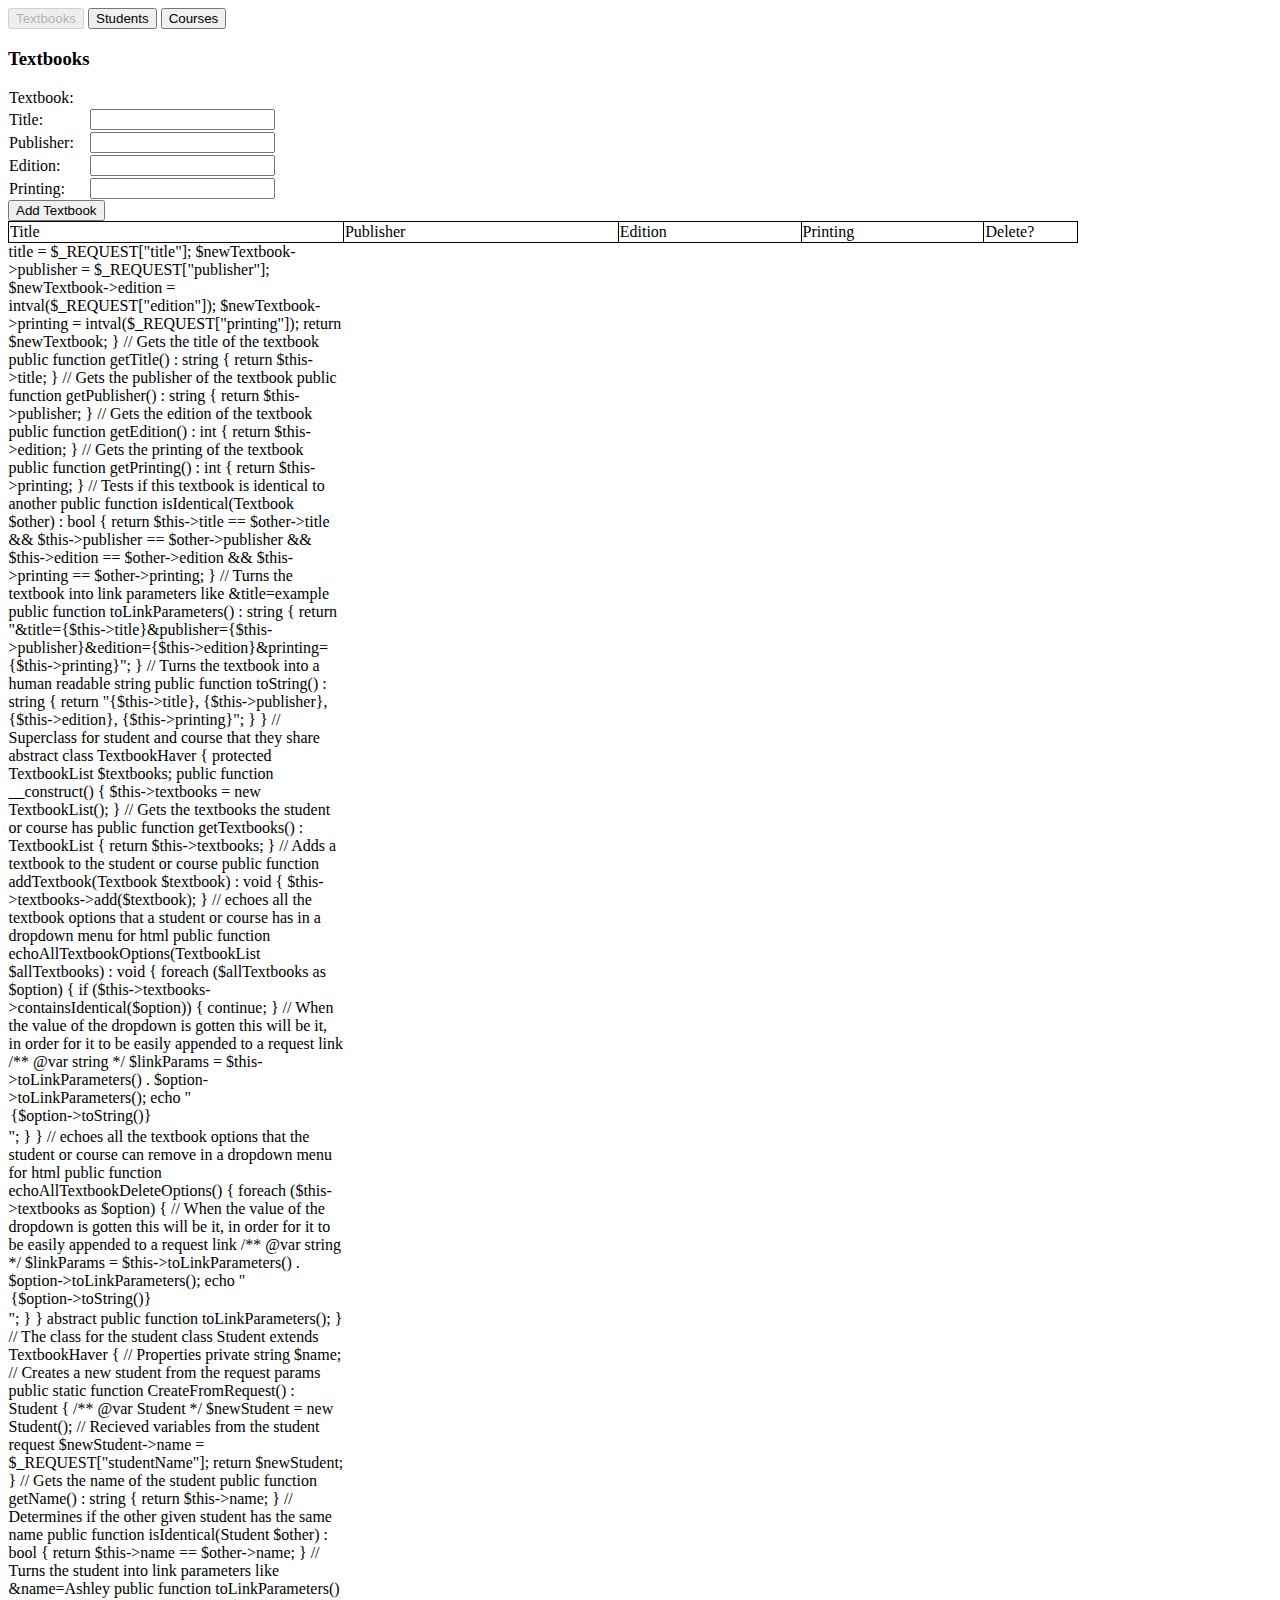
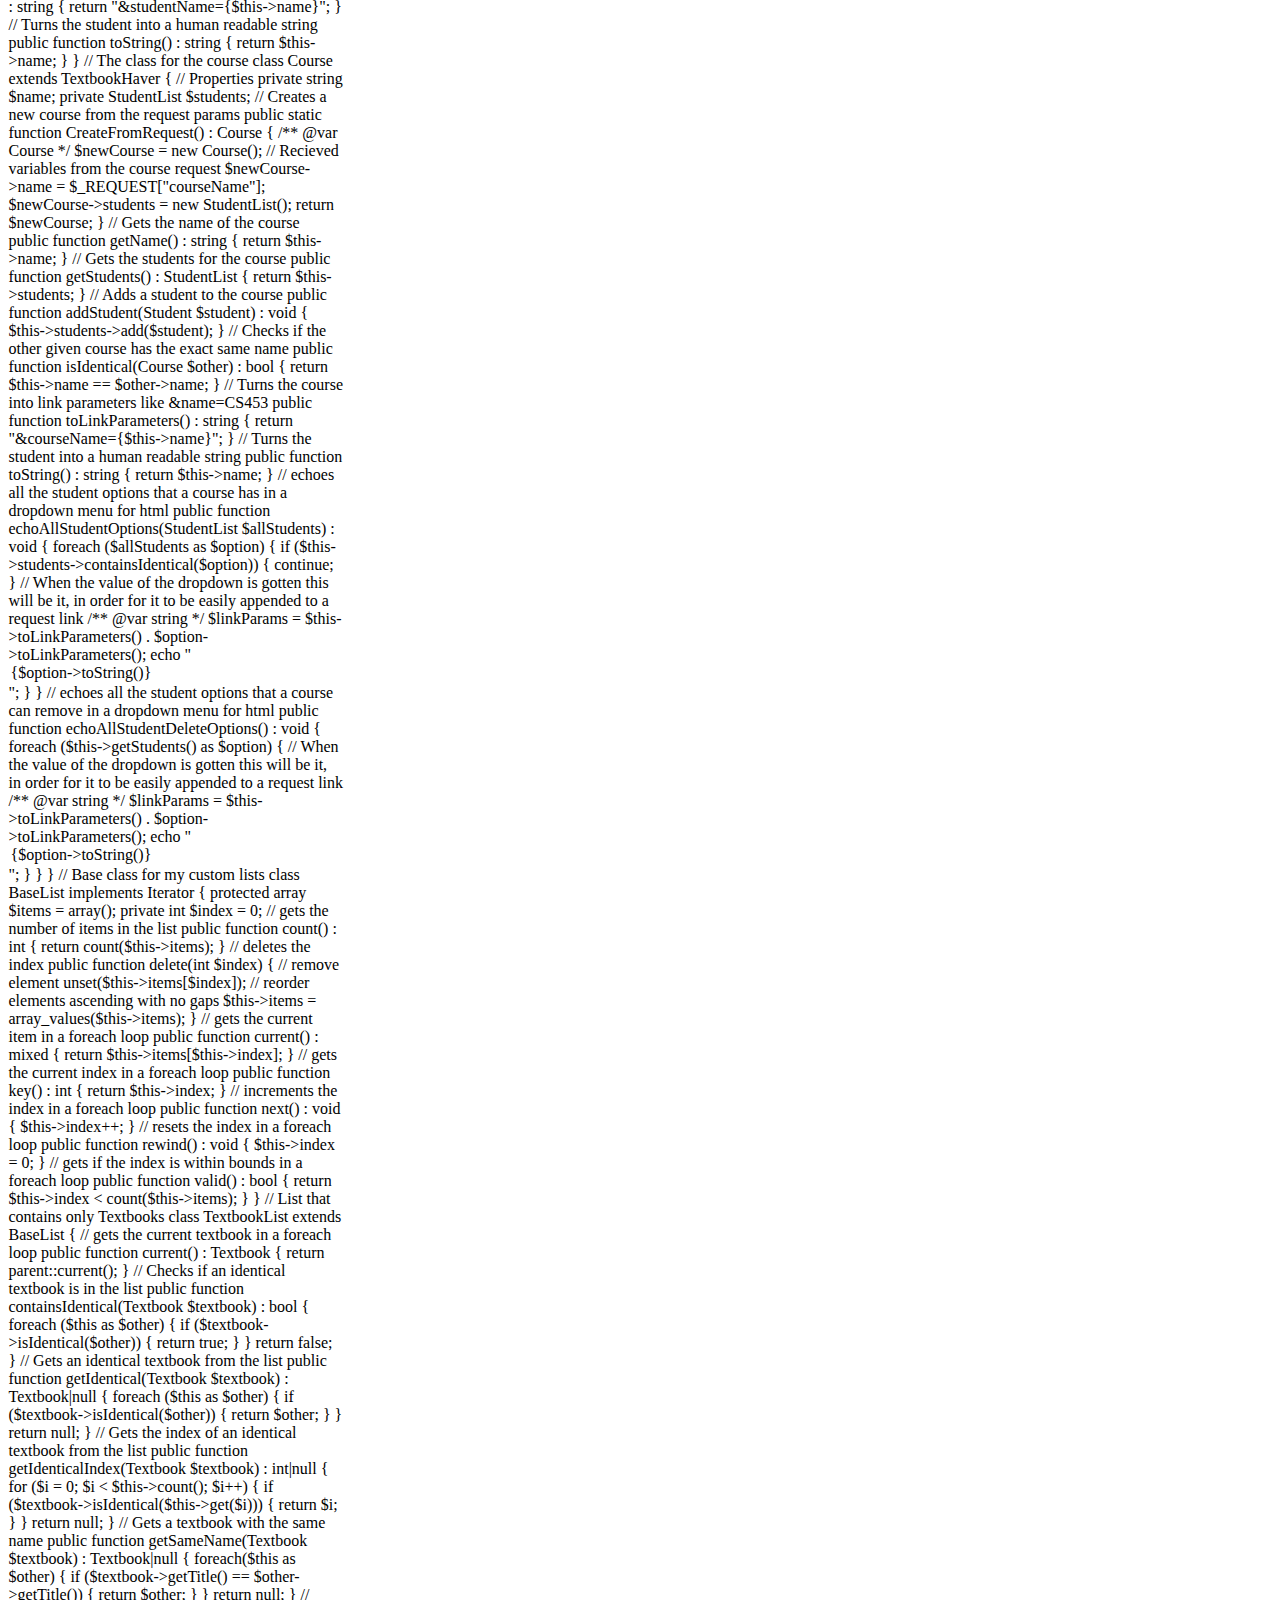
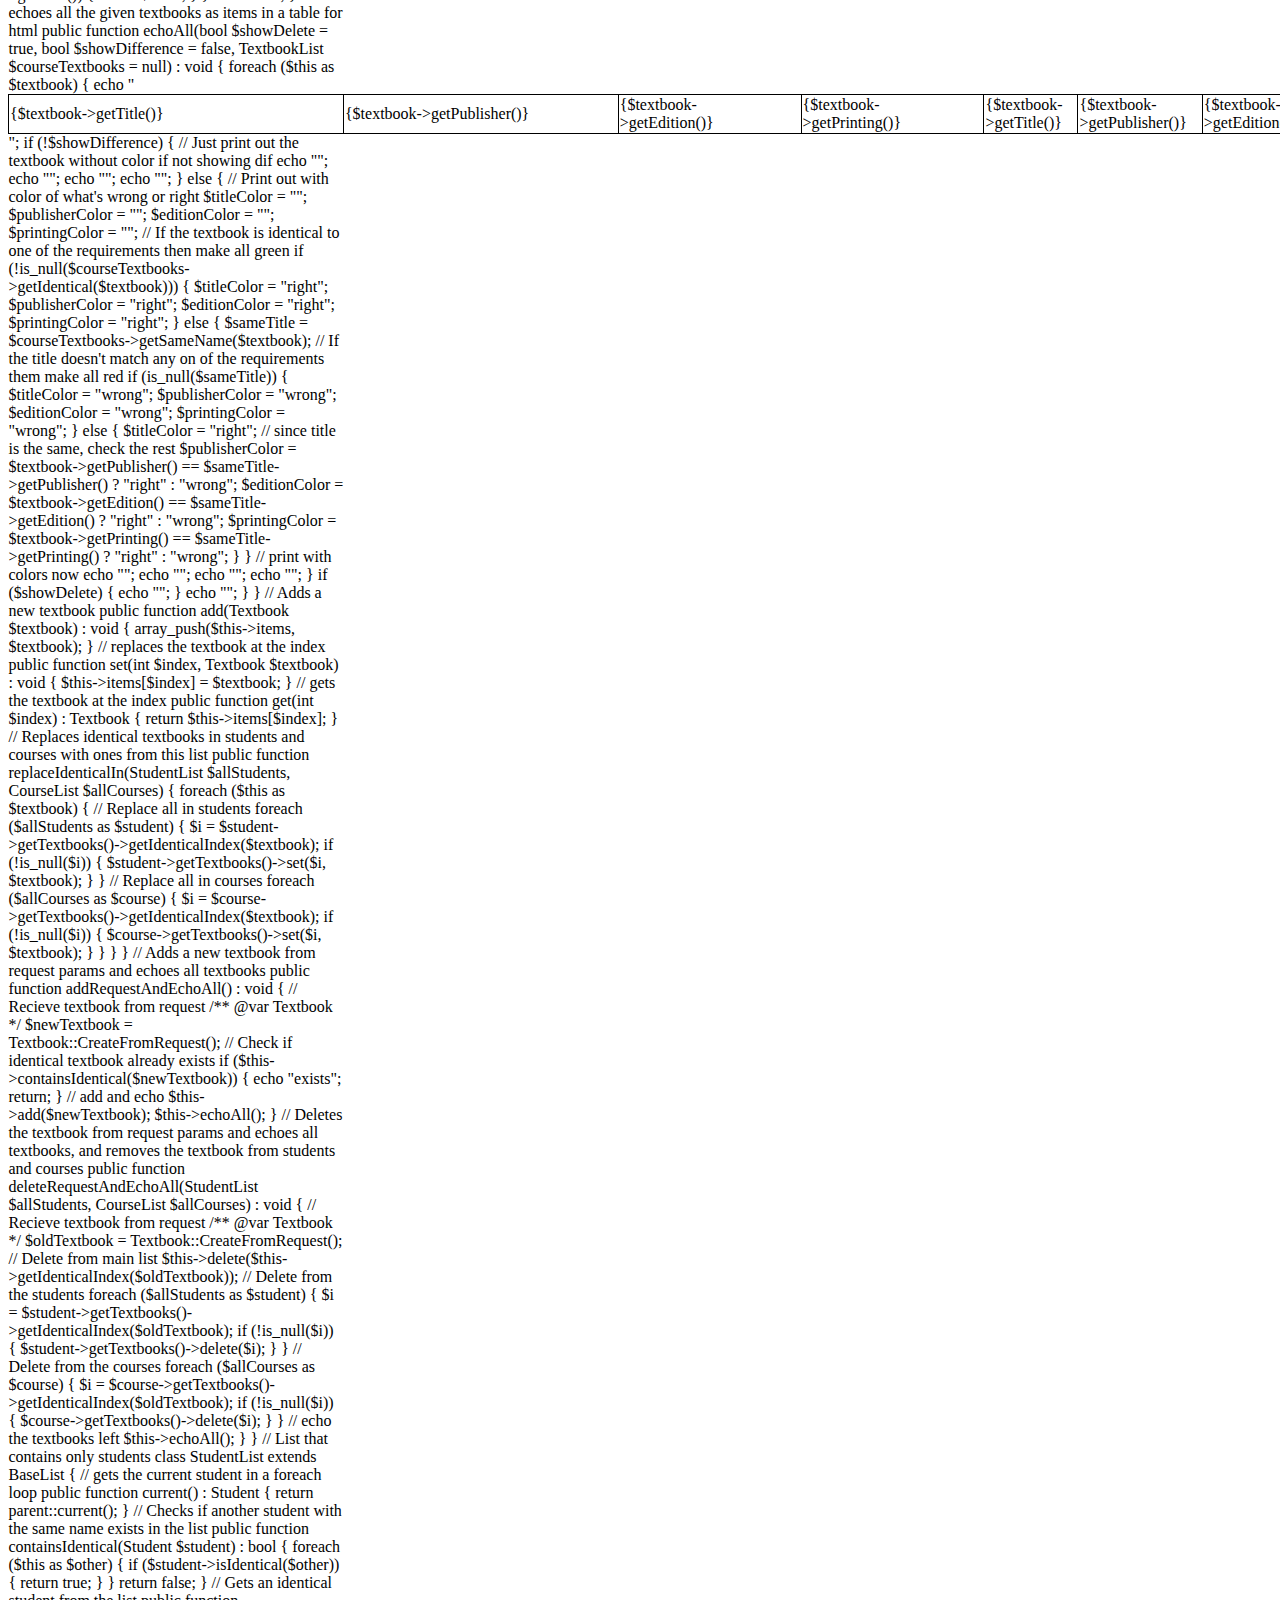
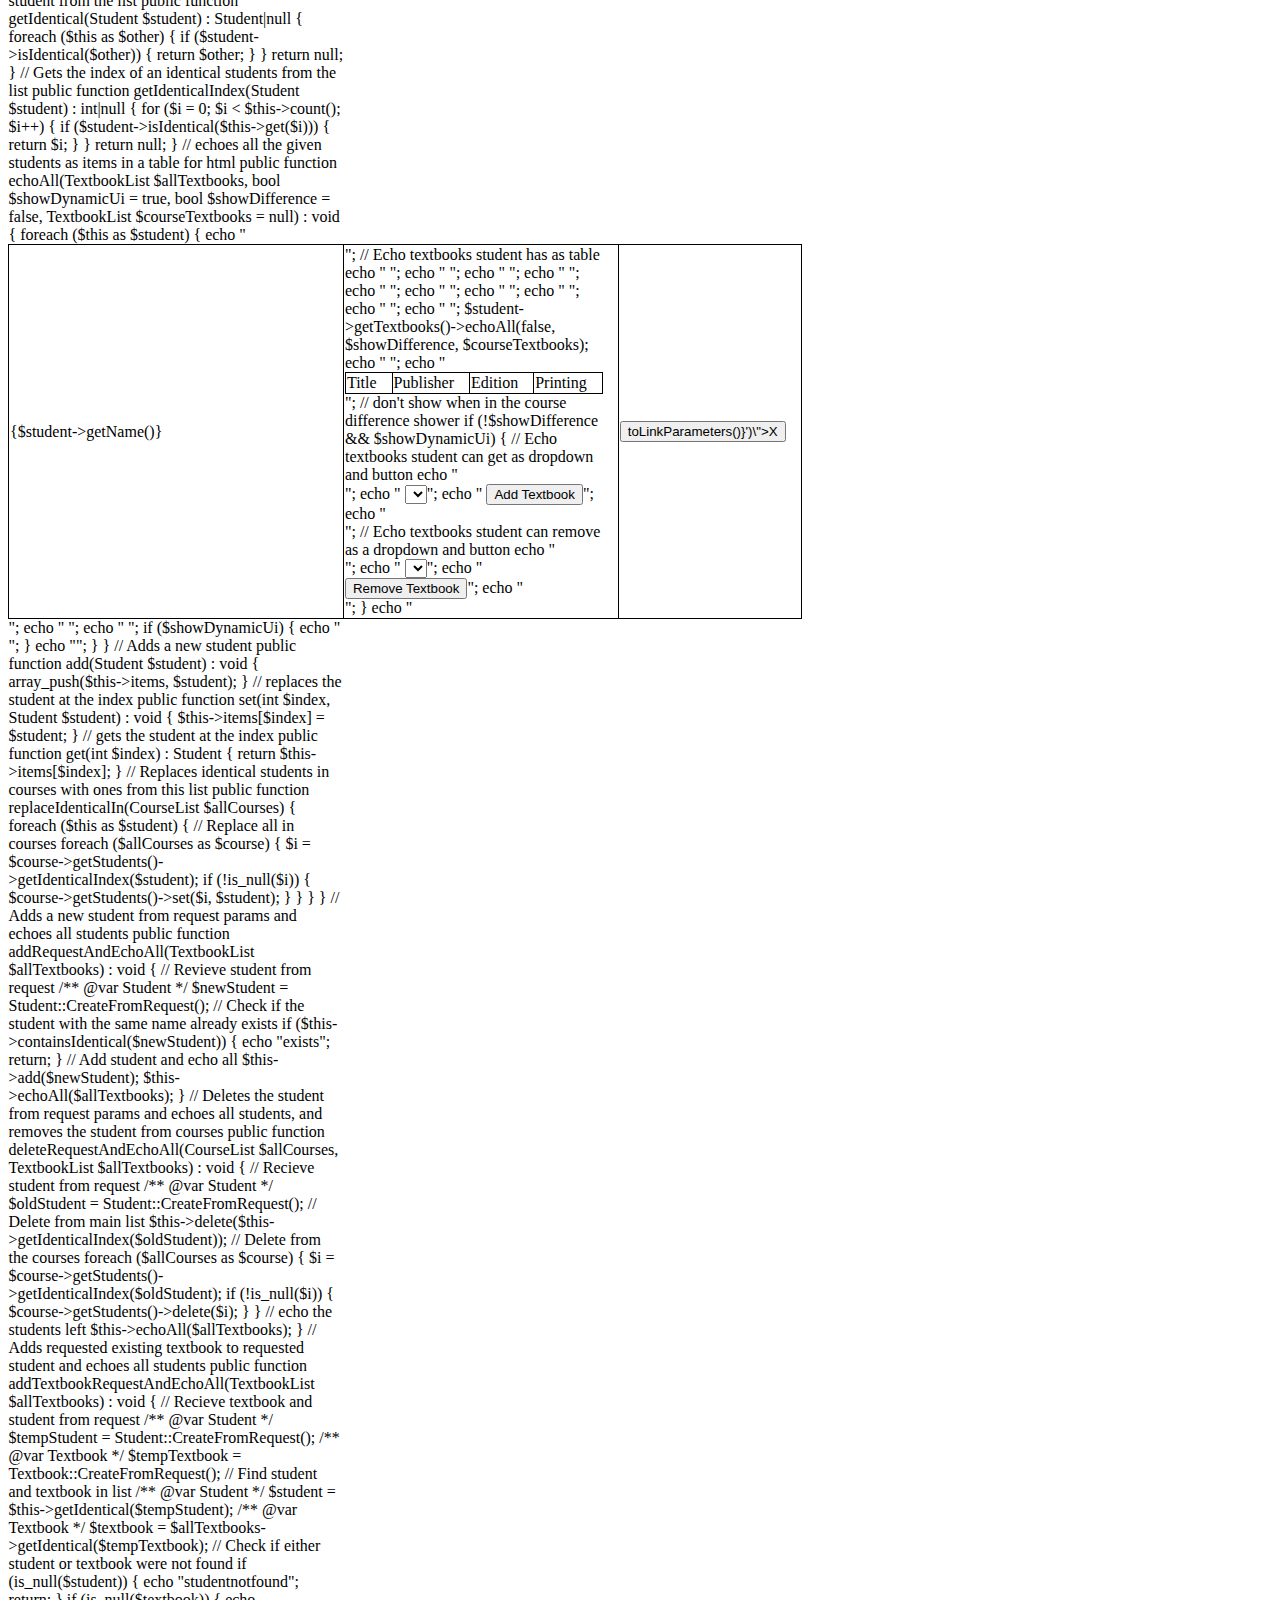
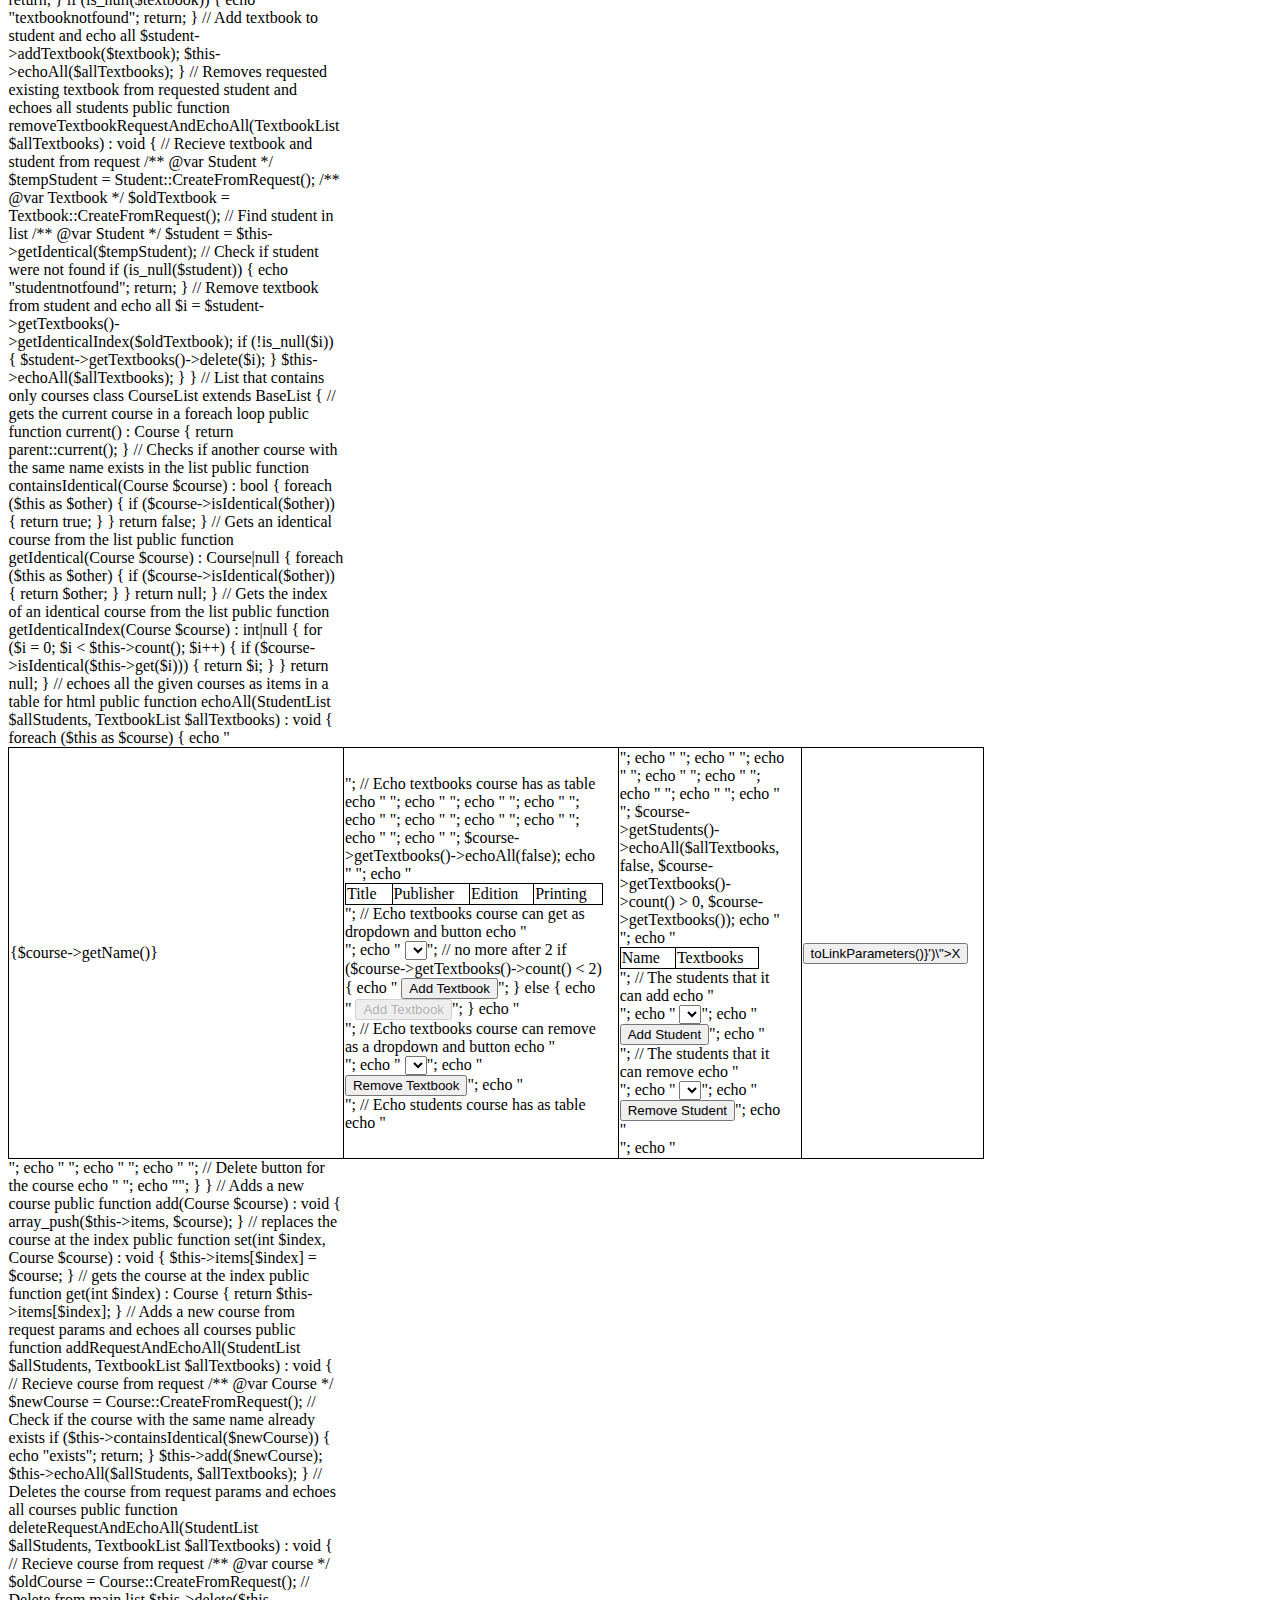
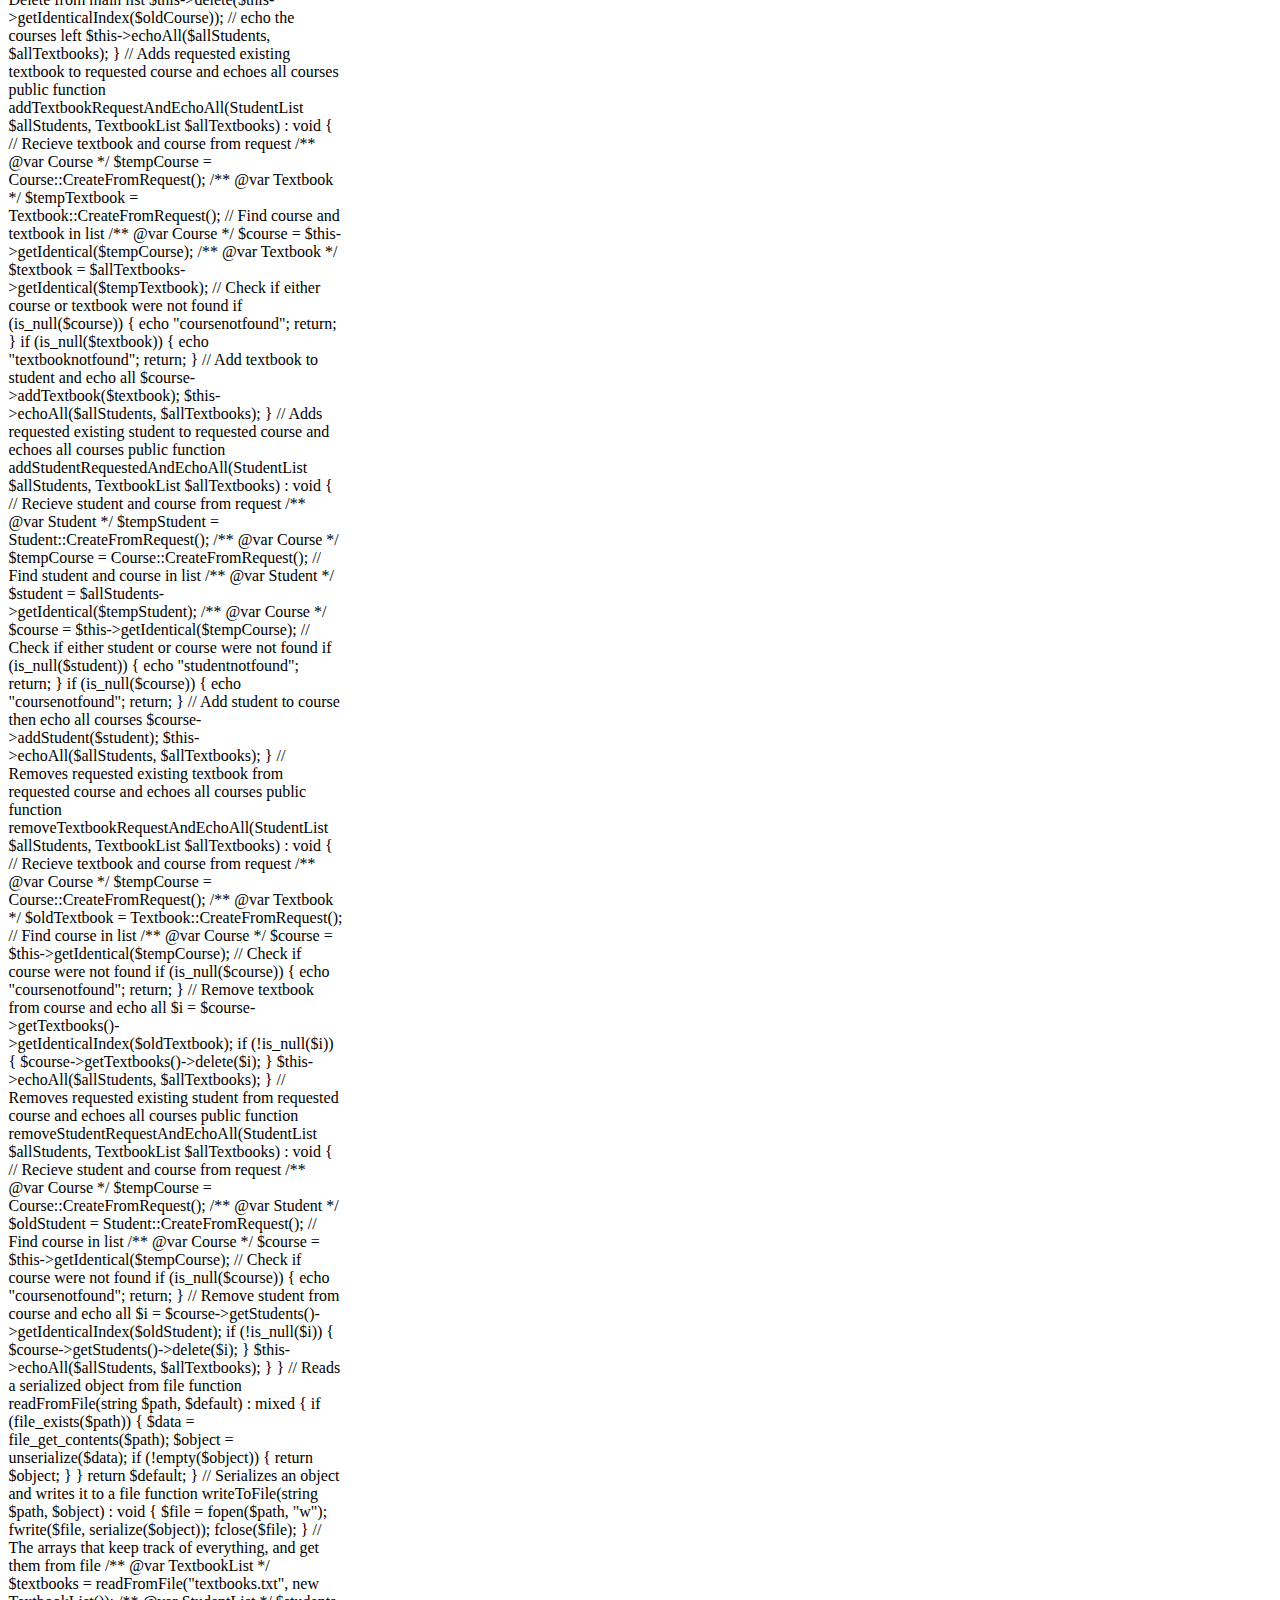
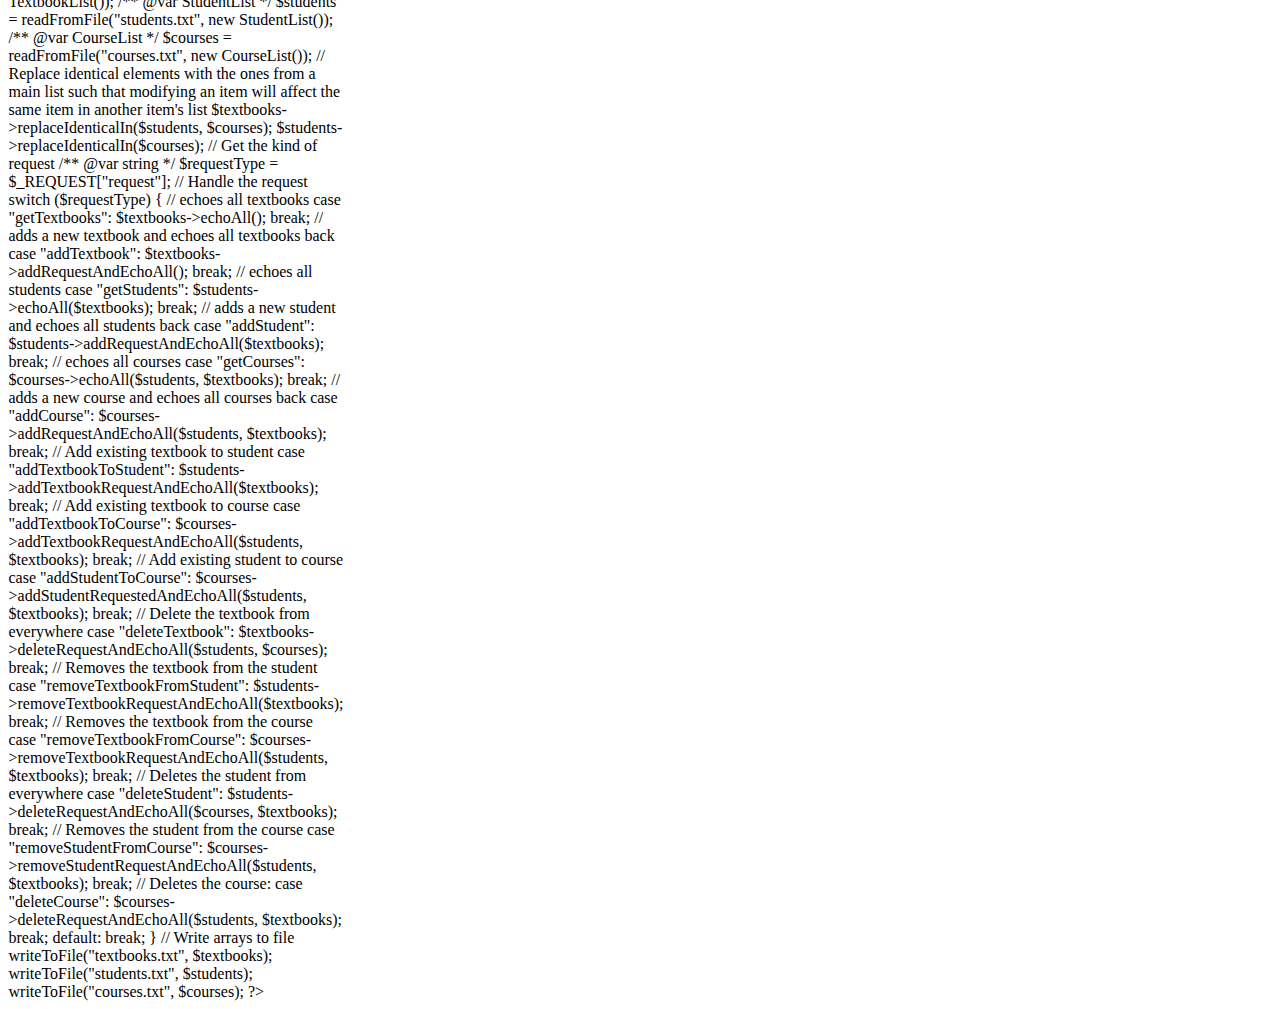
<file: textbooks.html>
<!DOCTYPE html>
<html>
    <head>
        <title>CS 453 Project 1</title>
        <link rel="stylesheet" type="text/css" href="style.css"/>
    </head>
    <body onload="getTextbooks()">
        <!--Buttons to the other pages-->
        <button disabled>Textbooks</button>
        <a href="students.html"><button>Students</button></a>
        <a href="courses.html"><button>Courses</button></a>

        <h3>Textbooks</h3>

        <!--Input to make a new textbook-->
        <form action="project1.php">
            <table>
                <thead>
                    <tr>
                        <td>Textbook:</td>
                        <td></td>
                    </tr>
                </thead>
                <tbody>
                    <tr>
                        <td>Title: </td>
                        <td><input type="text" name="title"/></td>
                    </tr>
                    <tr>
                        <td>Publisher: </td>
                        <td><input type="text" name="publisher"/></td>
                    </tr>
                    <tr>
                        <td>Edition: </td>
                        <td><input type="number" name="edition"/></td>
                    </tr>
                    <tr>
                        <td>Printing: </td>
                        <td><input type="number" name="printing"/></td>
                    </tr>
                </tbody>
            </table>
            <button type="button" onclick="addTextbook(this.form)">Add Textbook</button>
        </form>

        <!--List of all the textbooks-->
        <table class="bordered">
            <thead>
                <tr>
                    <td>Title</td>
                    <td>Publisher</td>
                    <td>Edition</td>
                    <td>Printing</td>
                    <td>Delete?</td>
                </tr>
            </thead>
            <tbody id="textbookList">
                <!--Will be filled in by the php-->
            </tbody>
        </table>

        <script type="text/javascript" src="common.js"></script>
        <script type="text/javascript">
            // Gets the textbooks and applies them to the html
            function getTextbooks() {
                const request = new XMLHttpRequest();
                request.open("GET", `project1.php?request=getTextbooks`);
                
                onRecievedFromRequest(request, function () {
                    // update textbook html
                    document.getElementById("textbookList").innerHTML = request.responseText;
                });

                request.send();
            }
            
            // call the function so that the page is populated on refresh
            getTextbooks();

            // Adds a new textbook from the input provided by the user
            function addTextbook(form) {
                // The variables to send in the request
                const title = form.title.value;
                const publisher = form.publisher.value;
                const edition = form.edition.value;
                const printing = form.printing.value;

                // Check for empty/invalid inputs
                if (!title) {
                    alert("You must enter a tile.");
                    return
                }
                if (!publisher) {
                    alert("You must enter a publisher.");
                    return;
                }
                if (!edition) {
                    alert("You must enter an edition.");
                    form.edition.value = null; // reset because this will happen when a non-int is entered
                    return;
                }
                if (!printing) {
                    alert("You must enter a printing.");
                    form.printing.value = null; // reset because this will happen when a non-int is entered
                    return;
                }

                const request = new XMLHttpRequest();
                request.open("GET", `project1.php?request=addTextbook&title=${title}&publisher=${publisher}&edition=${edition}&printing=${printing}`);

                onRecievedFromRequest(request, function() {
                    // check if identical textbook already exists
                    if (request.responseText === "exists") {
                        alert("An identical textbook already exists");
                        return;
                    }

                    // update textbook html
                    document.getElementById("textbookList").innerHTML = request.responseText;
                });

                request.send();
            }

            // Deletes a textbook
            function deleteTextbook(textbook) {
                const request = new XMLHttpRequest();
                // textbook was recieved in link format so a simple append is used
                request.open("GET", "project1.php?request=deleteTextbook" + textbook);

                onRecievedFromRequest(request, function() {
                    // update textbook html
                    document.getElementById("textbookList").innerHTML = request.responseText;
                });

                request.send();
            }
        </script>
    </body>
</html>
</file>
<file: style.css>
td {
    padding-right: 15px;
}

table.bordered td {
    border: 1px solid;
}

table {
    border-collapse: collapse;
}

.wrong {
    background-color: red;
}

.right {
    background-color: greenyellow;
}

.inline {
    display: inline-block;
}
</file>
